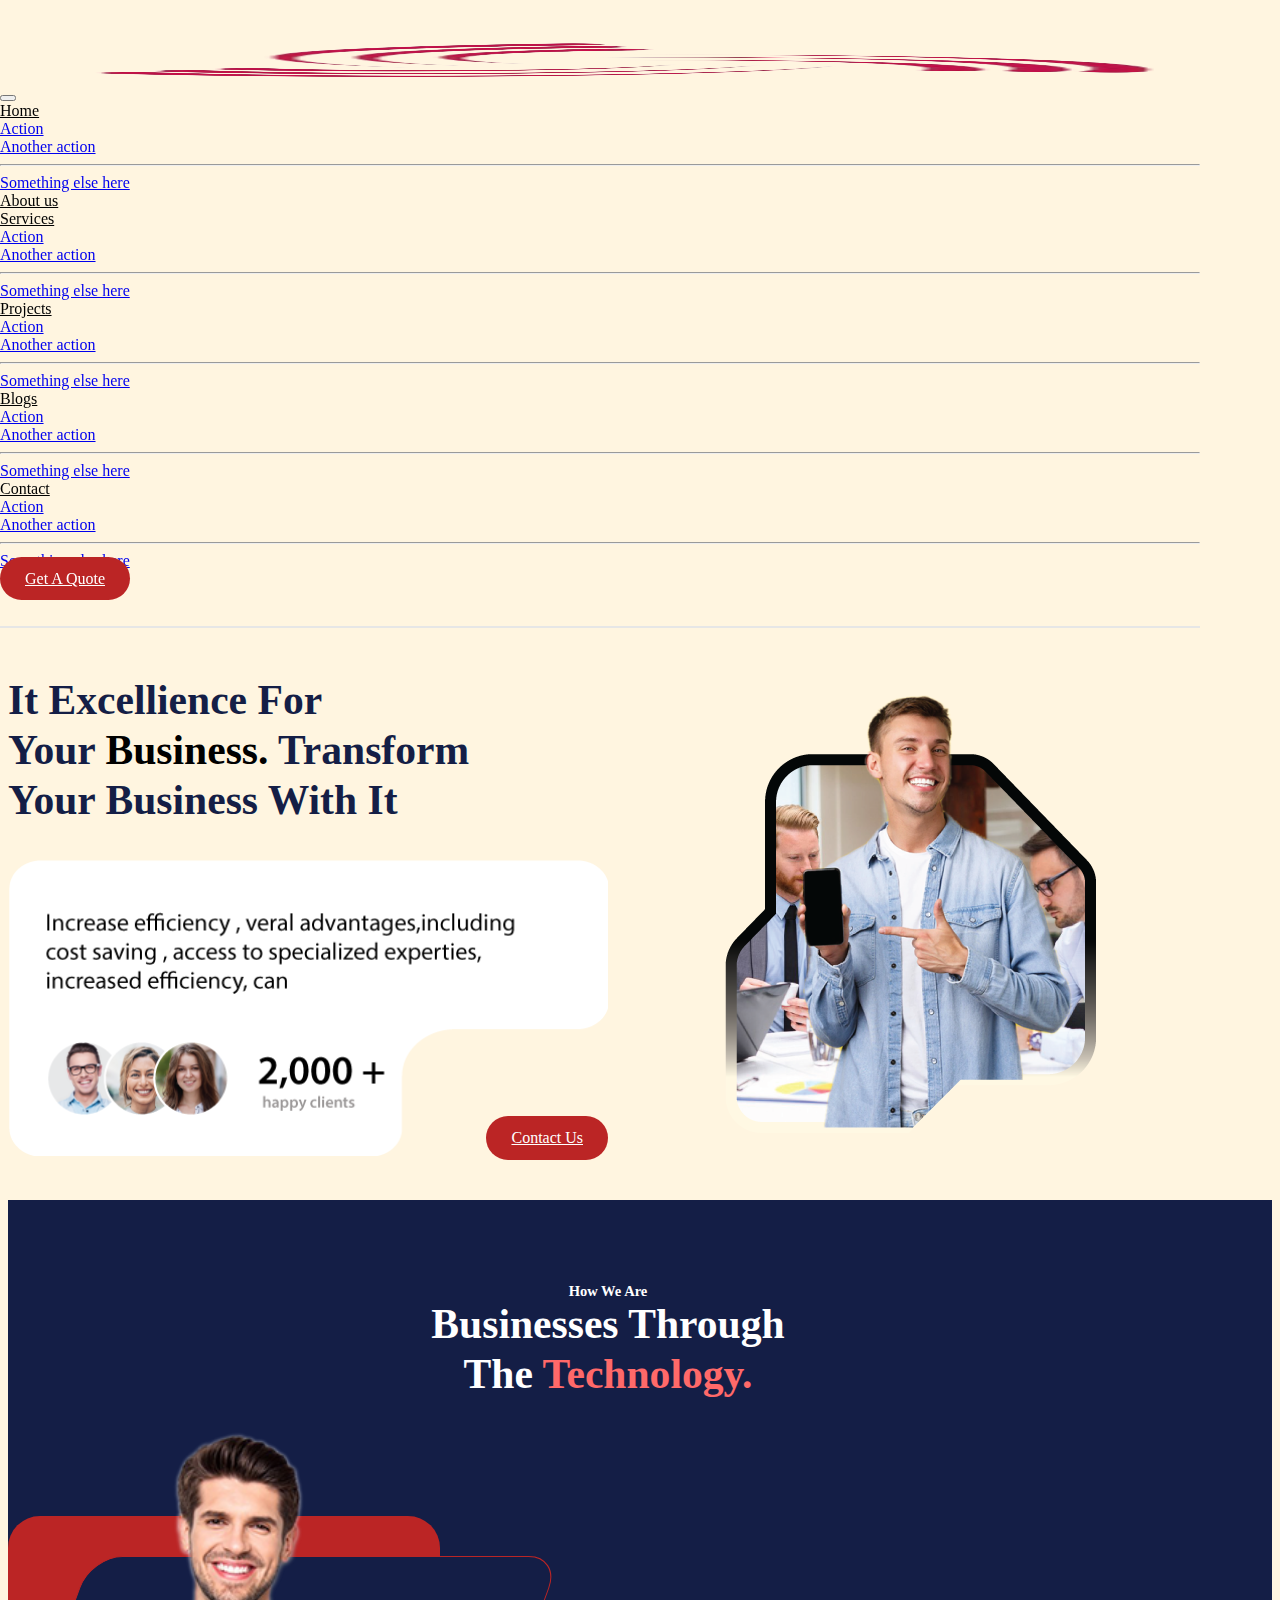
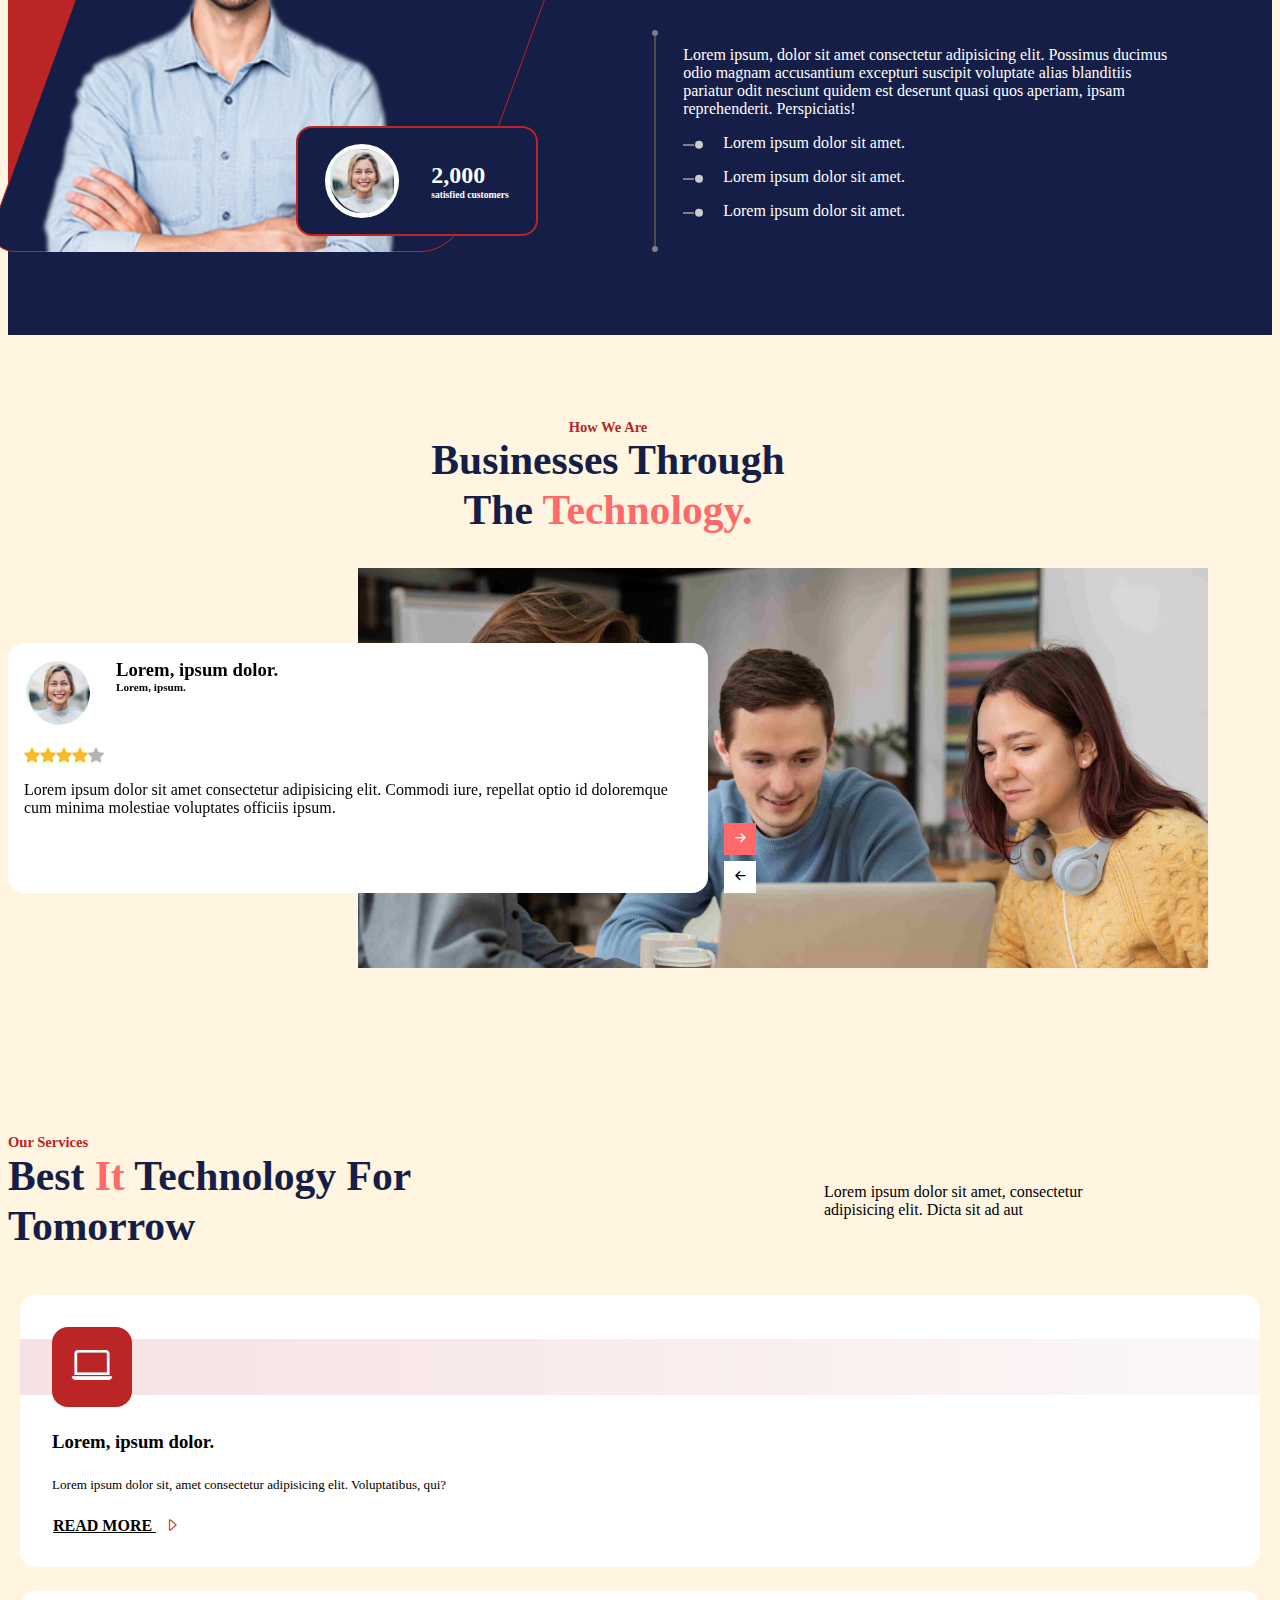
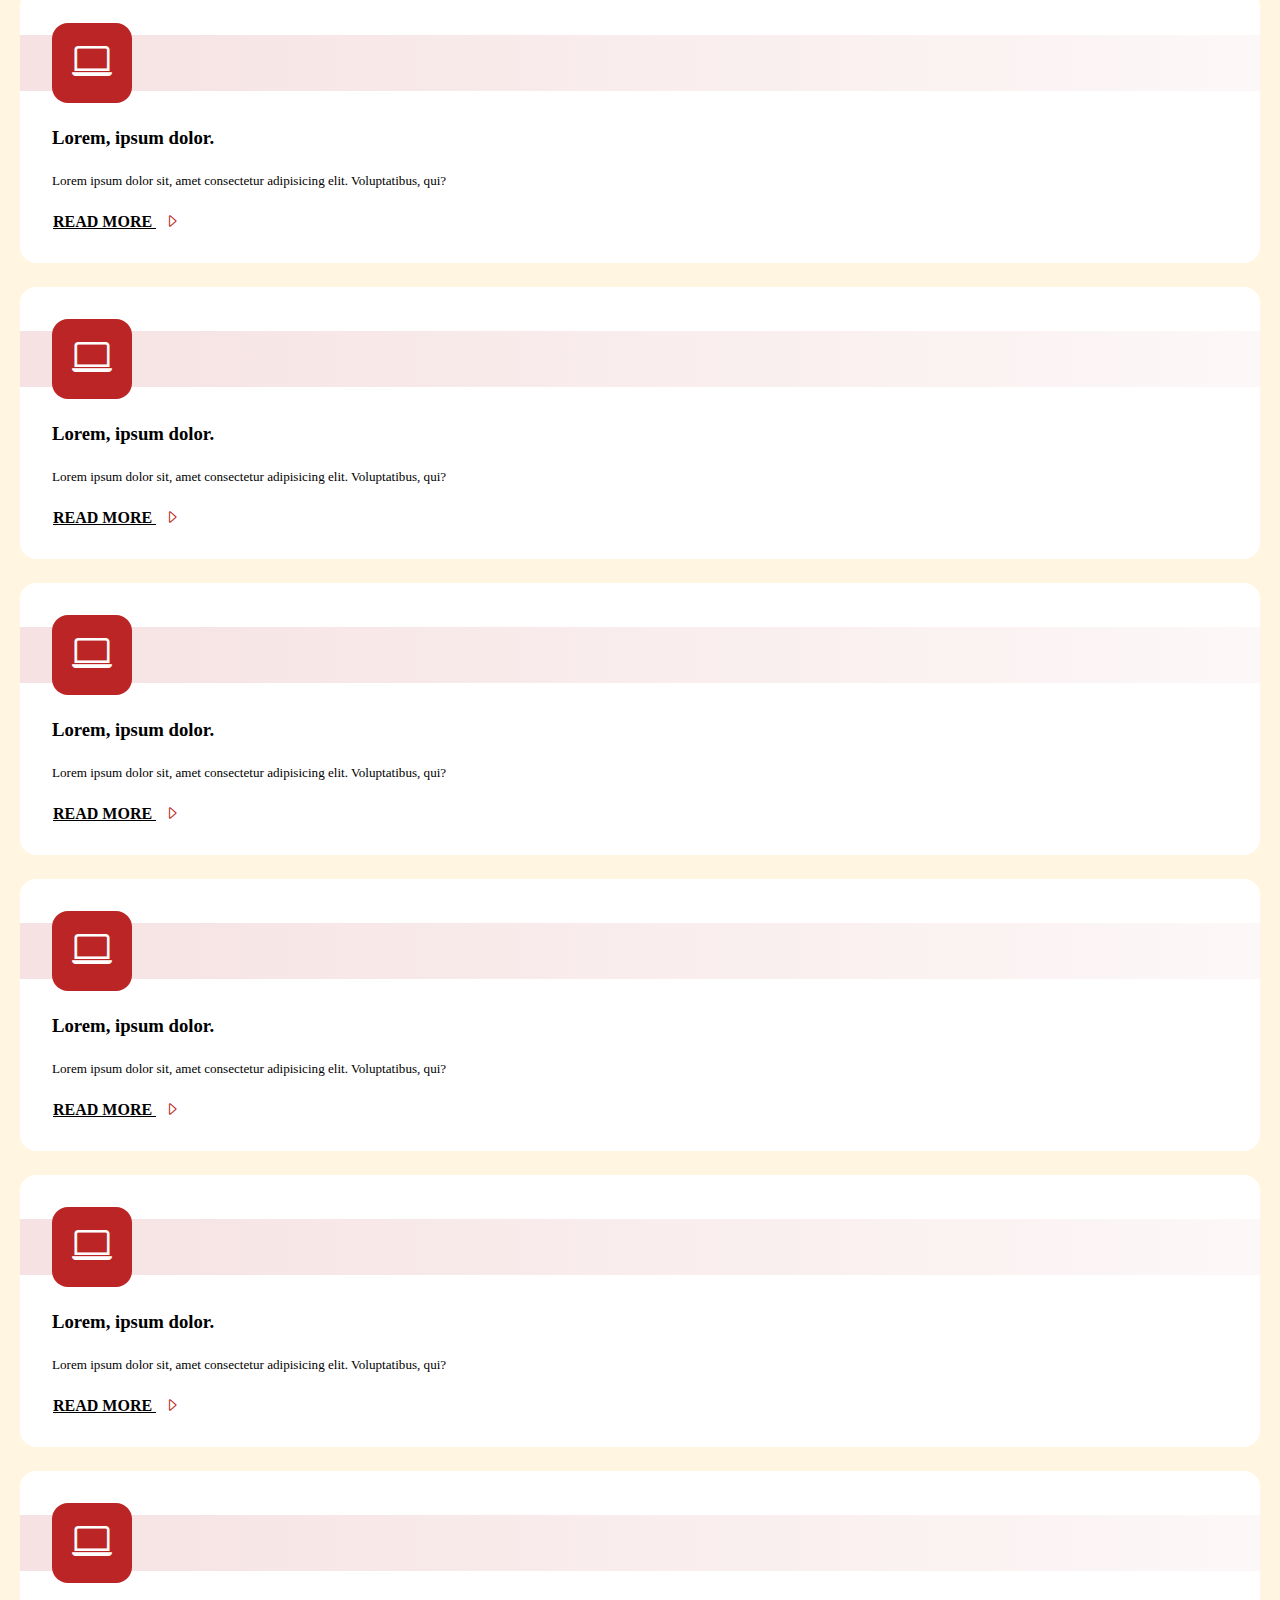
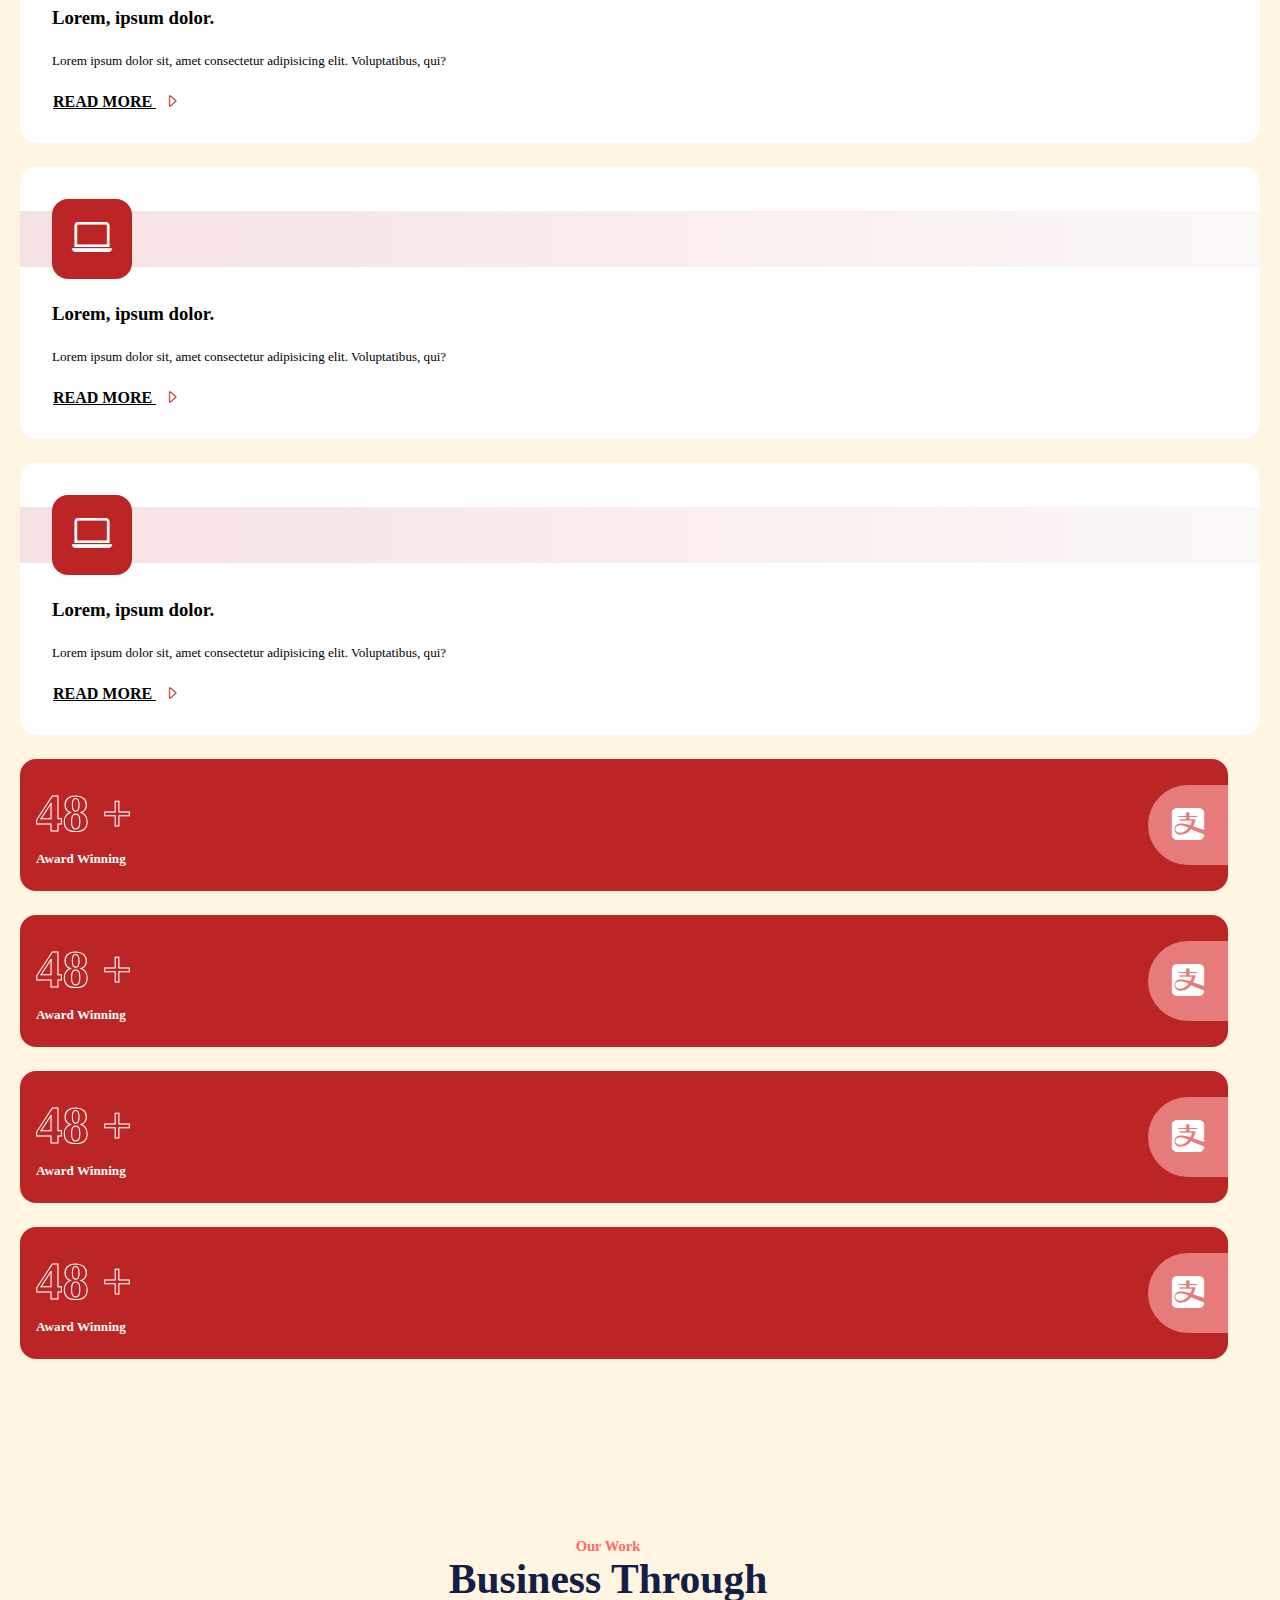
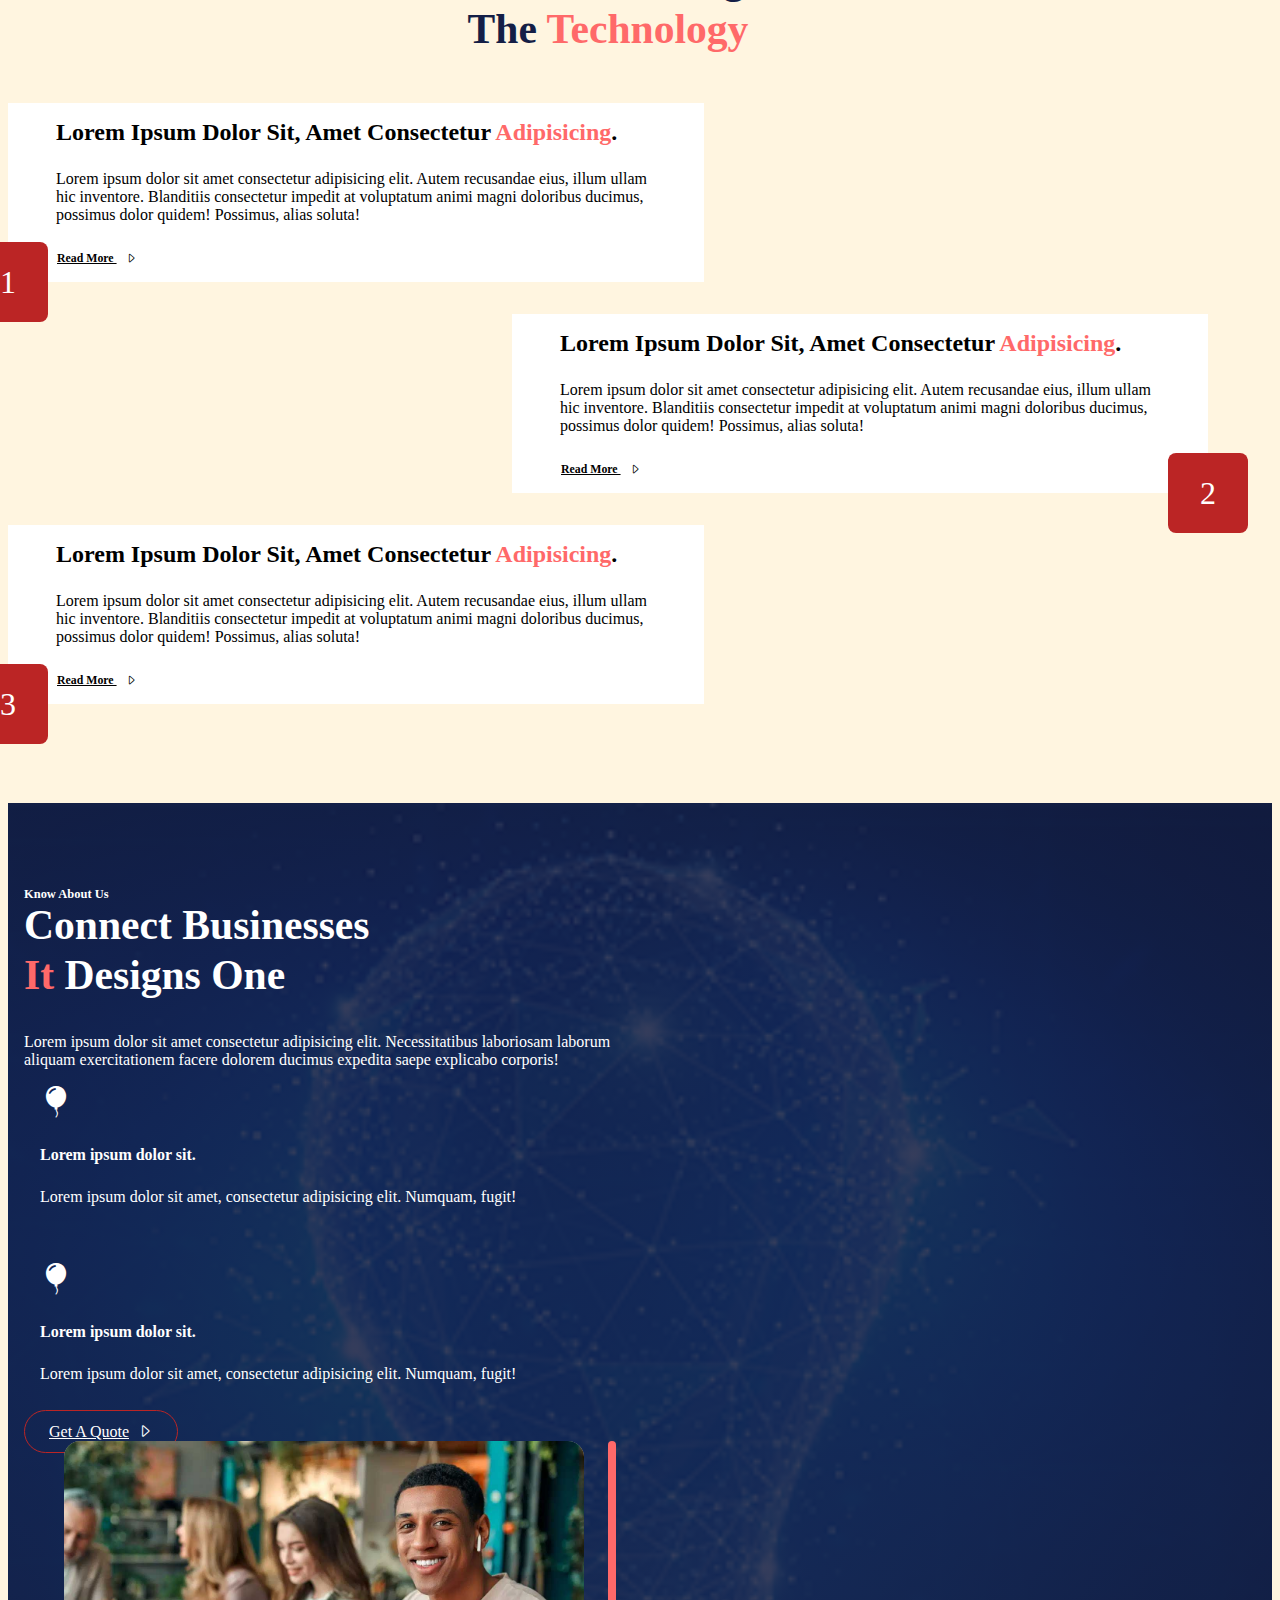
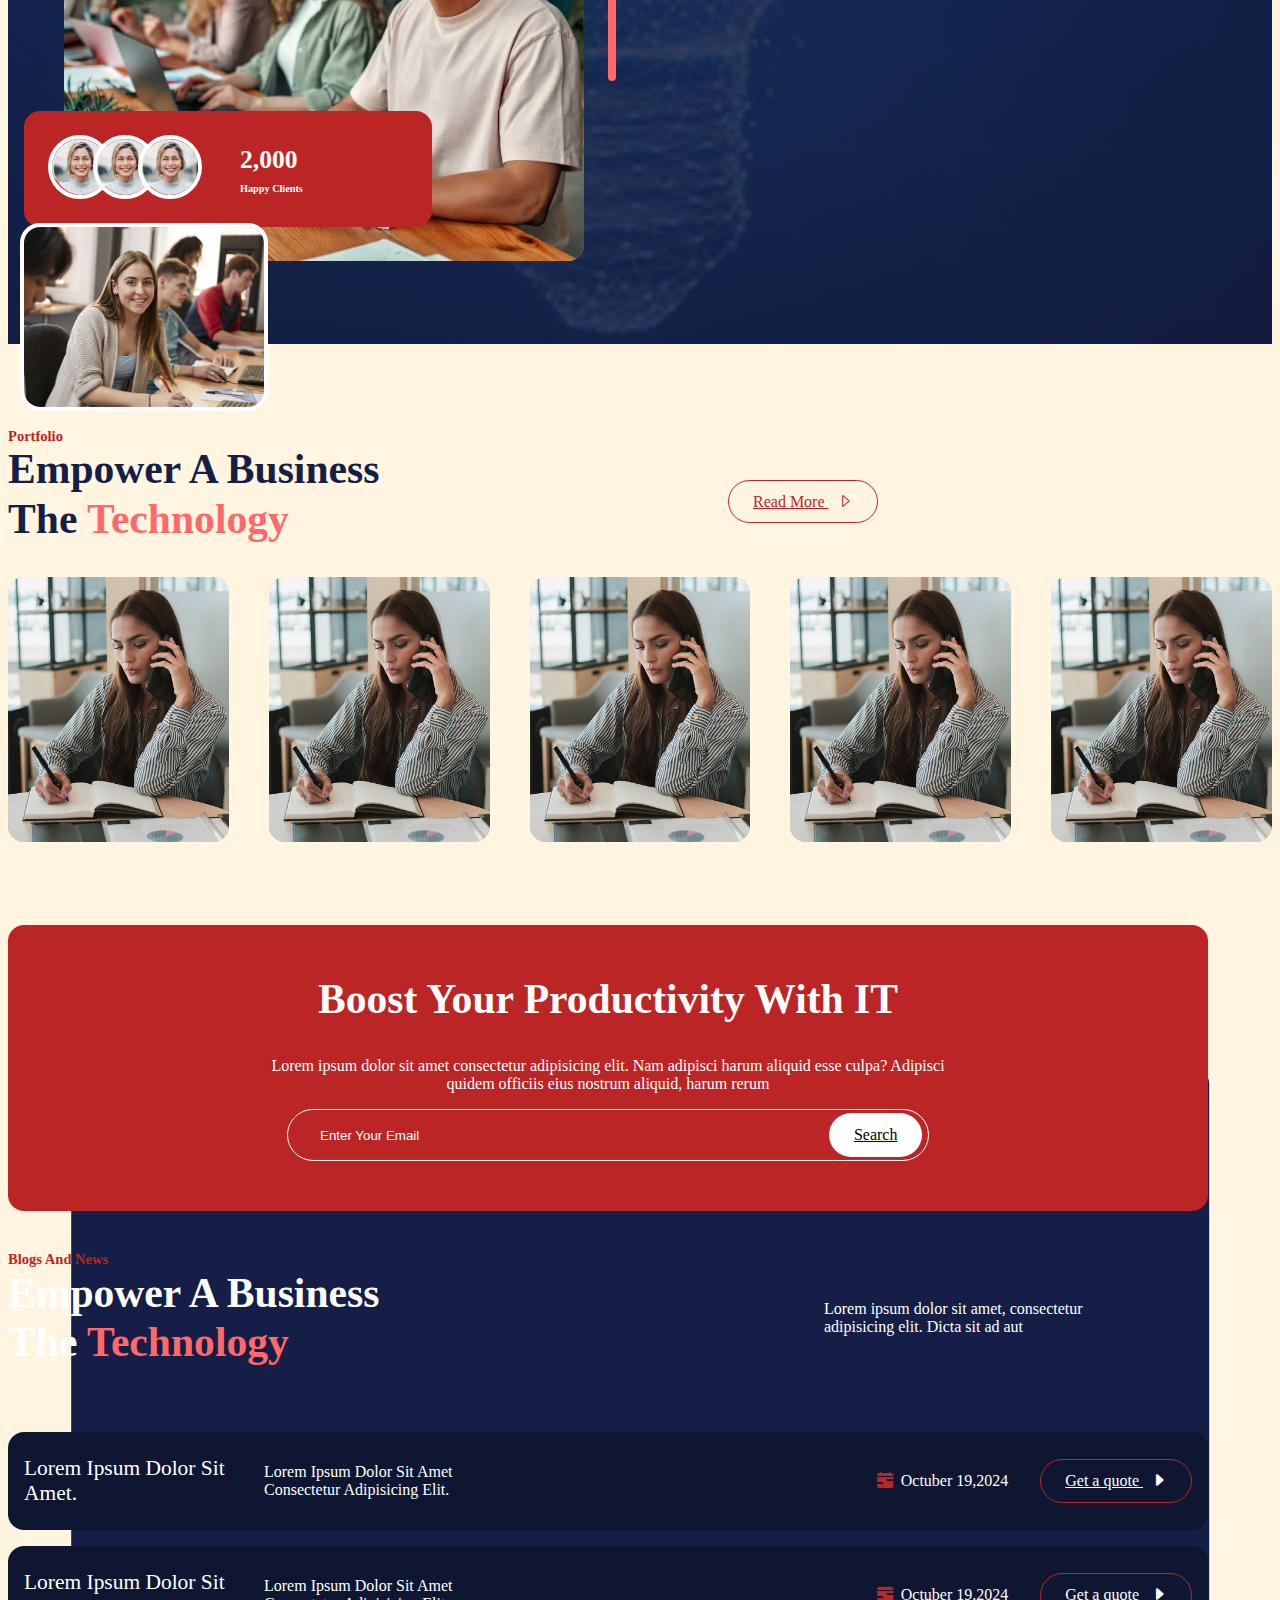
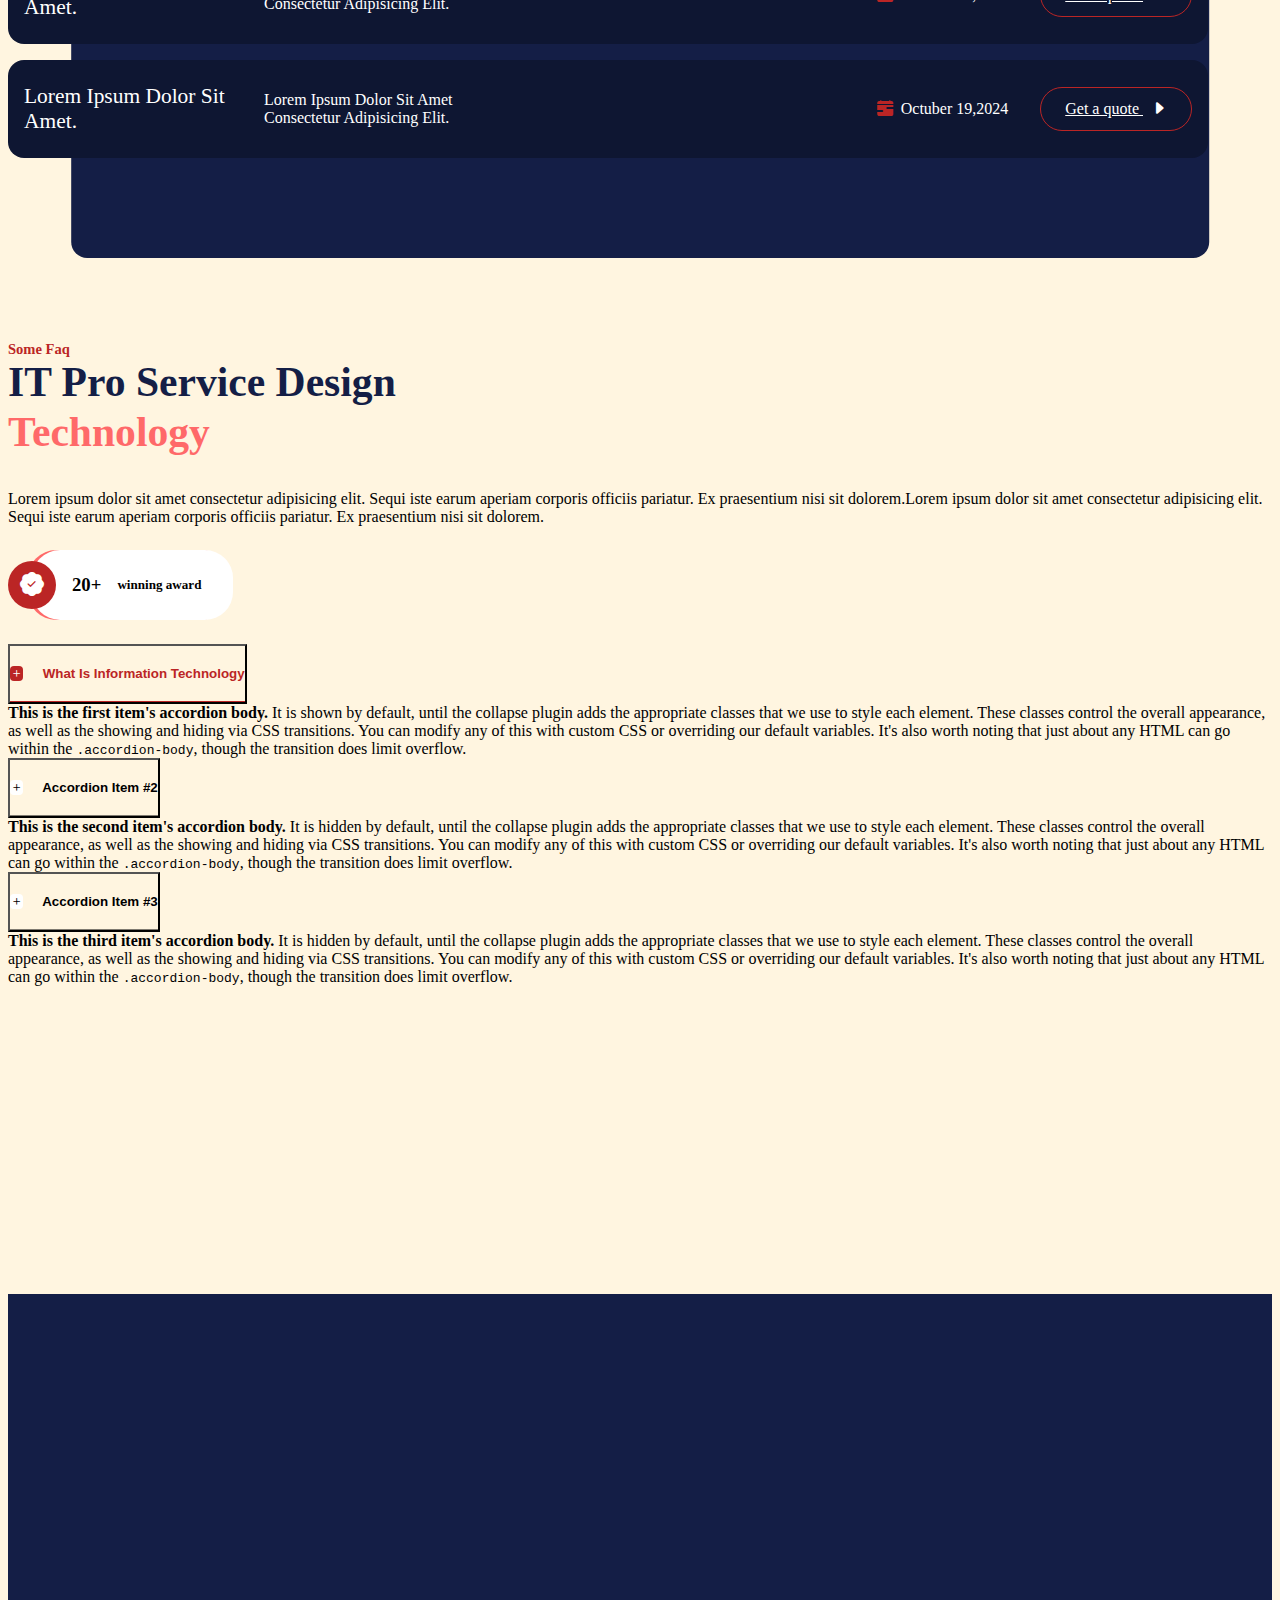
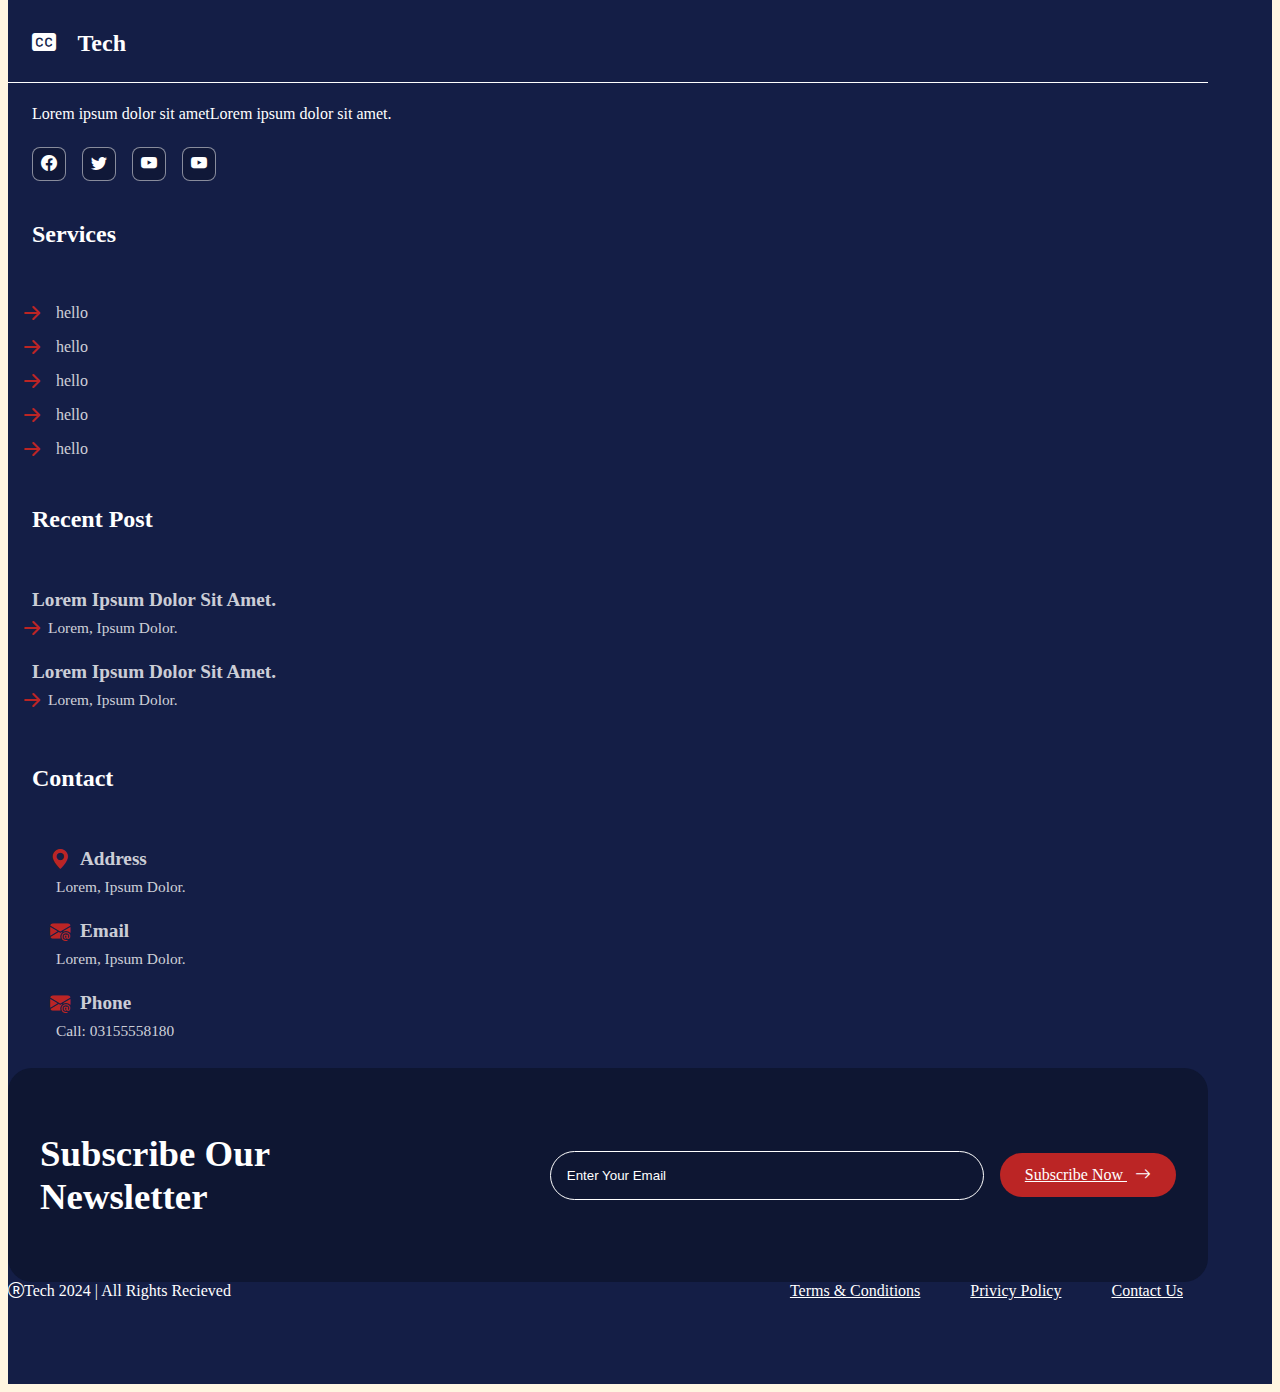
<file: index.html>
<!DOCTYPE html>
<html lang="en">

<head>
  <meta charset="UTF-8" />
  <meta name="viewport" content="width=device-width, initial-scale=1.0" />
  <title>Portfolio</title>

  <link href="https://cdn.jsdelivr.net/npm/bootstrap@5.0.2/dist/css/bootstrap.min.css" rel="stylesheet"
    integrity="sha384-EVSTQN3/azprG1Anm3QDgpJLIm9Nao0Yz1ztcQTwFspd3yD65VohhpuuCOmLASjC" crossorigin="anonymous" />

  <link rel="stylesheet" href="https://cdn.jsdelivr.net/npm/swiper@11/swiper-bundle.min.css" />

  <link href="https://cdn.jsdelivr.net/npm/bootstrap-icons/font/bootstrap-icons.css" rel="stylesheet">

  <link rel="stylesheet" href="./css/style.css" />
  <link rel="stylesheet" href="./css/main.css" />
</head>

<body>
  <header id="header_sect">
    <div class="container sm">
      <nav class="navbar navbar-expand-lg navbar-light">
        <div class="container sm">
          <a class="navbar-brand" href="javascript:void(0);">
            <img src="./img/logo.png" alt="" />
          </a>
          <button class="navbar-toggler" type="button" data-bs-toggle="collapse"
            data-bs-target="#navbarSupportedContent" aria-controls="navbarSupportedContent" aria-expanded="false"
            aria-label="Toggle navigation">
            <span class="navbar-toggler-icon"></span>
          </button>
          <div class="collapse navbar-collapse" id="navbarSupportedContent">
            <ul class="navbar-nav mb-2 mb-lg-0">
              <li class="nav-item dropdown">
                <a class="nav-link dropdown-toggle" href="javascript:void(0);" id="navbarDropdown" role="button"
                  data-bs-toggle="dropdown" aria-expanded="false">
                  Home
                </a>
                <ul class="dropdown-menu" aria-labelledby="navbarDropdown">
                  <li><a class="dropdown-item" href="javascript:void(0);">Action</a></li>
                  <li>
                    <a class="dropdown-item" href="javascript:void(0);">Another action</a>
                  </li>
                  <li>
                    <hr class="dropdown-divider" />
                  </li>
                  <li>
                    <a class="dropdown-item" href="javascript:void(0);">Something else here</a>
                  </li>
                </ul>
              </li>
              <li class="nav-item">
                <a class="nav-link" href="javascript:void(0);">About us</a>
              </li>
              <li class="nav-item dropdown">
                <a class="nav-link dropdown-toggle" href="javascript:void(0);" id="navbarDropdown" role="button"
                  data-bs-toggle="dropdown" aria-expanded="false">
                  Services
                </a>
                <ul class="dropdown-menu" aria-labelledby="navbarDropdown">
                  <li><a class="dropdown-item" href="javascript:void(0);">Action</a></li>
                  <li>
                    <a class="dropdown-item" href="javascript:void(0);">Another action</a>
                  </li>
                  <li>
                    <hr class="dropdown-divider" />
                  </li>
                  <li>
                    <a class="dropdown-item" href="javascript:void(0);">Something else here</a>
                  </li>
                </ul>
              </li>
              <li class="nav-item dropdown">
                <a class="nav-link dropdown-toggle" href="javascript:void(0);" id="navbarDropdown" role="button"
                  data-bs-toggle="dropdown" aria-expanded="false">
                  Projects
                </a>
                <ul class="dropdown-menu" aria-labelledby="navbarDropdown">
                  <li><a class="dropdown-item" href="javascript:void(0);">Action</a></li>
                  <li>
                    <a class="dropdown-item" href="javascript:void(0);">Another action</a>
                  </li>
                  <li>
                    <hr class="dropdown-divider" />
                  </li>
                  <li>
                    <a class="dropdown-item" href="javascript:void(0);">Something else here</a>
                  </li>
                </ul>
              </li>

              <li class="nav-item dropdown">
                <a class="nav-link dropdown-toggle" href="javascript:void(0);" id="navbarDropdown" role="button"
                  data-bs-toggle="dropdown" aria-expanded="false">
                  Blogs
                </a>
                <ul class="dropdown-menu" aria-labelledby="navbarDropdown">
                  <li><a class="dropdown-item" href="javascript:void(0);">Action</a></li>
                  <li>
                    <a class="dropdown-item" href="javascript:void(0);">Another action</a>
                  </li>
                  <li>
                    <hr class="dropdown-divider" />
                  </li>
                  <li>
                    <a class="dropdown-item" href="javascript:void(0);">Something else here</a>
                  </li>
                </ul>
              </li>

              <li class="nav-item dropdown">
                <a class="nav-link dropdown-toggle" href="javascript:void(0);" id="navbarDropdown" role="button"
                  data-bs-toggle="dropdown" aria-expanded="false">
                  Contact
                </a>
                <ul class="dropdown-menu" aria-labelledby="navbarDropdown">
                  <li><a class="dropdown-item" href="javascript:void(0);">Action</a></li>
                  <li>
                    <a class="dropdown-item" href="javascript:void(0);">Another action</a>
                  </li>
                  <li>
                    <hr class="dropdown-divider" />
                  </li>
                  <li>
                    <a class="dropdown-item" href="javascript:void(0);">Something else here</a>
                  </li>
                </ul>
              </li>
            </ul>
          </div>

          <a href="javascript:void(0);" class="btn btn_filled quote">Get a quote</a>
        </div>
      </nav>
    </div>
    <!-- /.container -->
  </header>

  <main>
    <section class="hero" id="hero_sect">
      <div class="container sm">
        <div class="hero_inner d_flex-align ps_r">
          <figcaption>
            <div class="heading_sect">
              <h1>
                it excellience for <br />
                your
                <span class="position-relative">Business.</span> transform
                <br />
                your Business with it
              </h1>
            </div>
            <!-- /.heading_sect -->

            <picture class="hero_client-counter ps_r">
              <img src="./img/happy-client.png" alt="" />
              <a href="javascript:void(0);" class="btn btn_filled">Contact us</a>
            </picture>
          </figcaption>

          <figure class="d_center d_sm-none">
            <img src="./img/hero-client-img.png" alt="" />
          </figure>
        </div>
        <!-- /.hero_inner -->
      </div>
      <!-- /.container -->
    </section><!-- /.hero -->

    <section class="info sect_space">
      <div class="container sm">
        <div class="info_inner">
          <div class="heading_sect heading_white text_center">
            <h2>
              <small>how we are</small>
              businesses through <br />the
              <span class="position-relative">Technology.</span>
            </h2>
          </div><!-- /.heading_sect -->

          <div class="info_content">
            <div class="info_img-sect">

              <figure>
                <img src="./img/info-img-png.png" alt="" />

                <figcaption>

                  <div class="img_sect">

                    <picture>
                      <img src="./img/client-a-o.png" alt="">
                    </picture>

                  </div><!-- /.img_sect -->


                  <h2>2,000
                    <small>satisfied customers</small>
                  </h2>
                </figcaption>
              </figure>

            </div><!-- /.info_img-sect -->

            <div class="info_content-sect">

              <span class="info_line"></span>
              <p>
                Lorem ipsum, dolor sit amet consectetur adipisicing elit.
                Possimus ducimus odio magnam accusantium excepturi suscipit
                voluptate alias blanditiis pariatur odit nesciunt quidem est
                deserunt quasi quos aperiam, ipsam reprehenderit.
                Perspiciatis!
              </p>

              <ul class="info_list">
                <li>
                  <a href="javascript:void(0);" class="info_list-item">Lorem ipsum dolor sit amet.</a>
                </li>
                <li>
                  <a href="javascript:void(0);" class="info_list-item">Lorem ipsum dolor sit amet.</a>
                </li>
                <li>
                  <a href="javascript:void(0);" class="info_list-item">Lorem ipsum dolor sit amet.</a>
                </li>

              </ul>

            </div><!-- /.info_content-sect -->


          </div><!-- /.info_content -->
        </div>
        <!-- /.info_inner -->
      </div><!-- /.container -->
    </section><!-- /.info -->

    <section class="testimonial_sect sect_space">
      <div class="container sm">
        <div class="heading_sect text_center heading_blue-pink">
          <h2>
            <small>how we are</small>
            businesses through <br />the
            <span class="position-relative">Technology.</span>
          </h2>
        </div><!-- /.heading_sect -->

        <div class="testimonial_slider-sect ps_r">
          <figure>
            <img class="testmonial_img" src="./img/testimonial-img-main.jpg" alt="" />

            <figcaption class="slider_content">
              <div class="testimonial_slider-sect ps_r">
                <div class="swiper" id="myswiper">
                  <div class="swiper-wrapper">
                    <div class="swiper-slide">
                      <div class="swiper_card">
                        <article>
                          <figure>
                            <img loading="lazy" src="./img/client-a-o.png" alt="" />
                          </figure>
                          <figcaption>
                            <h3>
                              Lorem, ipsum dolor.
                              <small>Lorem, ipsum.</small>
                            </h3>
                          </figcaption>
                        </article>

                        <ul class="testimonial_star-ul d_flex-align">
                          <li class="color_yellow">
                            <i class="bi bi-star-fill"></i>
                          </li>
                          <li class="color_yellow">
                            <i class="bi bi-star-fill"></i>
                          </li>
                          <li class="color_yellow">
                            <i class="bi bi-star-fill"></i>
                          </li>
                          <li class="color_yellow">
                            <i class="bi bi-star-fill"></i>
                          </li>
                          <li class="color_gray">
                            <i class="bi bi-star-fill"></i>
                          </li>
                        </ul>

                        <p>
                          Lorem ipsum dolor sit amet consectetur adipisicing
                          elit. Commodi iure, repellat optio id doloremque cum
                          minima molestiae voluptates officiis ipsum.
                        </p>
                      </div><!-- /.swiper_card -->
                    </div><!-- /.swiper-slide -->

                    <div class="swiper-slide">
                      <div class="swiper_card">
                        <article>
                          <figure>
                            <img loading="lazy" src="./img/client-a-o.png" alt="" />
                          </figure>
                          <figcaption>
                            <h3>
                              Lorem, ipsum dolor.
                              <small>Lorem, ipsum.</small>
                            </h3>
                          </figcaption>
                        </article>

                        <ul class="testimonial_star-ul d_flex-align">
                          <li class="color_yellow">
                            <i class="bi bi-star-fill"></i>
                          </li>
                          <li class="color_yellow">
                            <i class="bi bi-star-fill"></i>
                          </li>
                          <li class="color_yellow">
                            <i class="bi bi-star-fill"></i>
                          </li>
                          <li class="color_yellow">
                            <i class="bi bi-star-fill"></i>
                          </li>
                          <li class="color_gray">
                            <i class="bi bi-star-fill"></i>
                          </li>
                        </ul>

                        <p>
                          Lorem ipsum dolor sit amet consectetur adipisicing
                          elit. Commodi iure, repellat optio id doloremque cum
                          minima molestiae voluptates officiis ipsum.
                        </p>
                      </div><!-- /.swiper_card -->
                    </div><!-- /.swiper-slide -->

                    <div class="swiper-slide">
                      <div class="swiper_card">
                        <article>
                          <figure>
                            <img loading="lazy" src="./img/client-a-o.png" alt="" />
                          </figure>
                          <figcaption>
                            <h3>
                              Lorem, ipsum dolor.
                              <small>Lorem, ipsum.</small>
                            </h3>
                          </figcaption>
                        </article>

                        <ul class="testimonial_star-ul d_flex-align">
                          <li class="color_yellow">
                            <i class="bi bi-star-fill"></i>
                          </li>
                          <li class="color_yellow">
                            <i class="bi bi-star-fill"></i>
                          </li>
                          <li class="color_yellow">
                            <i class="bi bi-star-fill"></i>
                          </li>
                          <li class="color_yellow">
                            <i class="bi bi-star-fill"></i>
                          </li>
                          <li class="color_gray">
                            <i class="bi bi-star-fill"></i>
                          </li>
                        </ul>

                        <p>
                          Lorem ipsum dolor sit amet consectetur adipisicing
                          elit. Commodi iure, repellat optio id doloremque cum
                          minima molestiae voluptates officiis ipsum.
                        </p>
                      </div><!-- /.swiper_card -->
                    </div><!-- /.swiper-slide -->

                    <div class="swiper-slide">
                      <div class="swiper_card">
                        <article>
                          <figure>
                            <img loading="lazy" src="./img/client-a-o.png" alt="" />
                          </figure>
                          <figcaption>
                            <h3>
                              Lorem, ipsum dolor.
                              <small>Lorem, ipsum.</small>
                            </h3>
                          </figcaption>
                        </article>

                        <ul class="testimonial_star-ul d_flex-align">
                          <li class="color_yellow">
                            <i class="bi bi-star-fill"></i>
                          </li>
                          <li class="color_yellow">
                            <i class="bi bi-star-fill"></i>
                          </li>
                          <li class="color_yellow">
                            <i class="bi bi-star-fill"></i>
                          </li>
                          <li class="color_yellow">
                            <i class="bi bi-star-fill"></i>
                          </li>
                          <li class="color_gray">
                            <i class="bi bi-star-fill"></i>
                          </li>
                        </ul>

                        <p>
                          Lorem ipsum dolor sit amet consectetur adipisicing
                          elit. Commodi iure, repellat optio id doloremque cum
                          minima molestiae voluptates officiis ipsum.
                        </p>
                      </div><!-- /.swiper_card -->
                    </div><!-- /.swiper-slide -->

                    <div class="swiper-slide">
                      <div class="swiper_card">
                        <article>
                          <figure>
                            <img loading="lazy" src="./img/client-a-o.png" alt="" />
                          </figure>
                          <figcaption>
                            <h3>
                              Lorem, ipsum dolor.
                              <small>Lorem, ipsum.</small>
                            </h3>
                          </figcaption>
                        </article>

                        <ul class="testimonial_star-ul d_flex-align">
                          <li class="color_yellow">
                            <i class="bi bi-star-fill"></i>
                          </li>
                          <li class="color_yellow">
                            <i class="bi bi-star-fill"></i>
                          </li>
                          <li class="color_yellow">
                            <i class="bi bi-star-fill"></i>
                          </li>
                          <li class="color_yellow">
                            <i class="bi bi-star-fill"></i>
                          </li>
                          <li class="color_gray">
                            <i class="bi bi-star-fill"></i>
                          </li>
                        </ul>

                        <p>
                          Lorem ipsum dolor sit amet consectetur adipisicing
                          elit. Commodi iure, repellat optio id doloremque cum
                          minima molestiae voluptates officiis ipsum.
                        </p>
                      </div><!-- /.swiper_card -->
                    </div><!-- /.swiper-slide -->

                    <div class="swiper-slide">
                      <div class="swiper_card">
                        <article>
                          <figure>
                            <img loading="lazy" src="./img/client-a-o.png" alt="" />
                          </figure>
                          <figcaption>
                            <h3>
                              Lorem, ipsum dolor.
                              <small>Lorem, ipsum.</small>
                            </h3>
                          </figcaption>
                        </article>

                        <ul class="testimonial_star-ul d_flex-align">
                          <li class="color_yellow">
                            <i class="bi bi-star-fill"></i>
                          </li>
                          <li class="color_yellow">
                            <i class="bi bi-star-fill"></i>
                          </li>
                          <li class="color_yellow">
                            <i class="bi bi-star-fill"></i>
                          </li>
                          <li class="color_yellow">
                            <i class="bi bi-star-fill"></i>
                          </li>
                          <li class="color_gray">
                            <i class="bi bi-star-fill"></i>
                          </li>
                        </ul>

                        <p>
                          Lorem ipsum dolor sit amet consectetur adipisicing
                          elit. Commodi iure, repellat optio id doloremque cum
                          minima molestiae voluptates officiis ipsum.
                        </p>
                      </div><!-- /.swiper_card -->
                    </div><!-- /.swiper-slide -->

                  </div><!-- /.swiper-wrapper -->


                </div><!-- /.swiper -->


              </div><!-- /.testimonial_slider-sect -->

              <div class="testmonial_slider-btns">
                <div class="swiper-button-next">
                  <i class="bi bi-arrow-right-short"></i>
                </div>
                <div class="swiper-button-prev">
                  <i class="bi bi-arrow-left-short"></i>
                </div>
              </div>
              <!-- /.testmonial_slider-btns -->
            </figcaption>
          </figure>


        </div>
      </div>

      <!-- /.container -->
    </section><!-- /.testimonial_sect -->

    <section class="our_services sect_space">

      <div class="container sm">

        <div class="heading_sect heading_blue spaced_heading align_center">
          <h2>
            <small>our services</small>
            best <span>it</span> technology for<br />tomorrow

          </h2>

          <div class="side_content">
            <p>Lorem ipsum dolor sit amet, consectetur adipisicing elit. Dicta sit ad aut </p>

          </div>

        </div><!-- /.heading_sect -->

        <div class="row">

          <div class="col-lg-4 col-md-6">

            <div class="services_card">

              <span class="service_card-icon">
                <i class="bi bi-laptop"></i>
              </span>

              <h3>Lorem, ipsum dolor.</h3>

              <p>Lorem ipsum dolor sit, amet consectetur adipisicing elit. Voluptatibus, qui?</p>

              <a href="javascript:void(0);" class="btn">read more <i class="bi bi-caret-right"></i></a>

            </div><!-- /.services_card -->

          </div><!-- /.col -->
          <div class="col-lg-4 col-md-6">

            <div class="services_card">

              <span class="service_card-icon">
                <i class="bi bi-laptop"></i>
              </span>

              <h3>Lorem, ipsum dolor.</h3>

              <p>Lorem ipsum dolor sit, amet consectetur adipisicing elit. Voluptatibus, qui?</p>

              <a href="javascript:void(0);" class="btn">read more <i class="bi bi-caret-right"></i></a>

            </div><!-- /.services_card -->

          </div><!-- /.col -->
          <div class="col-lg-4 col-md-6">

            <div class="services_card">

              <span class="service_card-icon">
                <i class="bi bi-laptop"></i>
              </span>

              <h3>Lorem, ipsum dolor.</h3>

              <p>Lorem ipsum dolor sit, amet consectetur adipisicing elit. Voluptatibus, qui?</p>

              <a href="javascript:void(0);" class="btn">read more <i class="bi bi-caret-right"></i></a>

            </div><!-- /.services_card -->

          </div><!-- /.col -->
          <div class="col-lg-4 col-md-6">

            <div class="services_card">

              <span class="service_card-icon">
                <i class="bi bi-laptop"></i>
              </span>

              <h3>Lorem, ipsum dolor.</h3>

              <p>Lorem ipsum dolor sit, amet consectetur adipisicing elit. Voluptatibus, qui?</p>

              <a href="javascript:void(0);" class="btn">read more <i class="bi bi-caret-right"></i></a>

            </div><!-- /.services_card -->

          </div><!-- /.col -->
          <div class="col-lg-4 col-md-6">

            <div class="services_card">

              <span class="service_card-icon">
                <i class="bi bi-laptop"></i>
              </span>

              <h3>Lorem, ipsum dolor.</h3>

              <p>Lorem ipsum dolor sit, amet consectetur adipisicing elit. Voluptatibus, qui?</p>

              <a href="javascript:void(0);" class="btn">read more <i class="bi bi-caret-right"></i></a>

            </div><!-- /.services_card -->

          </div><!-- /.col -->
          <div class="col-lg-4 col-md-6">

            <div class="services_card">

              <span class="service_card-icon">
                <i class="bi bi-laptop"></i>
              </span>

              <h3>Lorem, ipsum dolor.</h3>

              <p>Lorem ipsum dolor sit, amet consectetur adipisicing elit. Voluptatibus, qui?</p>

              <a href="javascript:void(0);" class="btn">read more <i class="bi bi-caret-right"></i></a>

            </div><!-- /.services_card -->

          </div><!-- /.col -->
          <div class="col-lg-4 col-md-6">

            <div class="services_card">

              <span class="service_card-icon">
                <i class="bi bi-laptop"></i>
              </span>

              <h3>Lorem, ipsum dolor.</h3>

              <p>Lorem ipsum dolor sit, amet consectetur adipisicing elit. Voluptatibus, qui?</p>

              <a href="javascript:void(0);" class="btn">read more <i class="bi bi-caret-right"></i></a>

            </div><!-- /.services_card -->

          </div><!-- /.col -->
          <div class="col-lg-4 col-md-6">

            <div class="services_card">

              <span class="service_card-icon">
                <i class="bi bi-laptop"></i>
              </span>

              <h3>Lorem, ipsum dolor.</h3>

              <p>Lorem ipsum dolor sit, amet consectetur adipisicing elit. Voluptatibus, qui?</p>

              <a href="javascript:void(0);" class="btn">read more <i class="bi bi-caret-right"></i></a>

            </div><!-- /.services_card -->

          </div><!-- /.col -->
          <div class="col-lg-4 col-md-6">

            <div class="services_card">

              <span class="service_card-icon">
                <i class="bi bi-laptop"></i>
              </span>

              <h3>Lorem, ipsum dolor.</h3>

              <p>Lorem ipsum dolor sit, amet consectetur adipisicing elit. Voluptatibus, qui?</p>

              <a href="javascript:void(0);" class="btn">read more <i class="bi bi-caret-right"></i></a>

            </div><!-- /.services_card -->

          </div><!-- /.col -->

        </div><!-- /.row -->


        <div class="row award_winning-cards">

          <div class="col-lg-3 col-md-6">

            <div class="award_winning-card">

              <h2>
                48 +

                <small>award winning</small>
              </h2>

              <span class="award_card-icon">
                <i class="bi bi-alipay"></i>
              </span>

            </div><!-- /.award_winning-card -->

          </div><!-- /.col-lg-3 -->
          <div class="col-lg-3 col-md-6">

            <div class="award_winning-card">

              <h2>
                48 +

                <small>award winning</small>
              </h2>

              <span class="award_card-icon">
                <i class="bi bi-alipay"></i>
              </span>

            </div><!-- /.award_winning-card -->

          </div><!-- /.col-lg-3 -->
          <div class="col-lg-3 col-md-6">

            <div class="award_winning-card">

              <h2>
                48 +

                <small>award winning</small>
              </h2>

              <span class="award_card-icon">
                <i class="bi bi-alipay"></i>
              </span>

            </div><!-- /.award_winning-card -->

          </div><!-- /.col-lg-3 -->
          <div class="col-lg-3 col-md-6">

            <div class="award_winning-card">

              <h2>
                48 +

                <small>award winning</small>
              </h2>

              <span class="award_card-icon">
                <i class="bi bi-alipay"></i>
              </span>

            </div><!-- /.award_winning-card -->

          </div><!-- /.col-lg-3 -->

        </div>


      </div><!-- /.container -->

    </section><!-- /.our_services -->


    <section class="our_works sect_space">

      <div class="container sm">

        <div class="heading_sect">
          <h2>
            <small>our work</small>
            business through <br>the <span>technology</span>

          </h2>

        </div><!-- /.heading_sect -->

        <div class="our_work-card">

          <figcaption>
            <h2>Lorem ipsum dolor sit, amet consectetur <span>adipisicing</span>.</h2>
            <p>Lorem ipsum dolor sit amet consectetur adipisicing elit. Autem recusandae eius, illum ullam hic
              inventore. Blanditiis consectetur impedit at voluptatum animi magni doloribus ducimus, possimus dolor
              quidem! Possimus, alias soluta!</p>

            <a href="javascript:void(0);" class="btn">read more <i class="bi bi-caret-right"></i></a>

          </figcaption>

          <figure data="1">
            <img src="./img/testimonial-img-main.jpg" alt="">
          </figure>



        </div><!-- /.our_work-card -->
        <div class="our_work-card">

          <figcaption>
            <h2>Lorem ipsum dolor sit, amet consectetur <span>adipisicing</span>.</h2>
            <p>Lorem ipsum dolor sit amet consectetur adipisicing elit. Autem recusandae eius, illum ullam hic
              inventore. Blanditiis consectetur impedit at voluptatum animi magni doloribus ducimus, possimus dolor
              quidem! Possimus, alias soluta!</p>

            <a href="javascript:void(0);" class="btn">read more <i class="bi bi-caret-right"></i></a>

          </figcaption>

          <figure data="2">
            <img src="./img/testimonial-img-main.jpg" alt="">
          </figure>



        </div><!-- /.our_work-card -->
        <div class="our_work-card">

          <figcaption>
            <h2>Lorem ipsum dolor sit, amet consectetur <span>adipisicing</span>.</h2>
            <p>Lorem ipsum dolor sit amet consectetur adipisicing elit. Autem recusandae eius, illum ullam hic
              inventore. Blanditiis consectetur impedit at voluptatum animi magni doloribus ducimus, possimus dolor
              quidem! Possimus, alias soluta!</p>

            <a href="javascript:void(0);" class="btn">read more <i class="bi bi-caret-right"></i></a>

          </figcaption>

          <figure data="3">
            <img src="./img/testimonial-img-main.jpg" alt="">
          </figure>



        </div><!-- /.our_work-card -->

      </div><!-- /.container -->

    </section><!-- /.our_works -->

    <section class="about_us ps_r sect_space">

      <img class="about_us-bg" src="./img/bulb-blue-cutom.png" alt="">

      <div class="about_us-inner">

        <div class="container sm d_flex">


          <figcaption class="about_us-figcaption">

            <div class="heading_sect heading_white">
              <h2>
                <small>know about us</small>
                connect businesses<br><span>it</span> designs one

              </h2>

            </div><!-- /.heading_sect -->

            <p>Lorem ipsum dolor sit amet consectetur adipisicing elit. Necessitatibus laboriosam laborum aliquam
              exercitationem facere dolorem ducimus expedita saepe explicabo corporis!</p>

            <div class="row">

              <div class="col-md-6">
                <div class="about_us-card">

                  <i class="bi bi-balloon-fill"></i>

                  <h4>Lorem ipsum dolor sit.</h4>

                  <p>Lorem ipsum dolor sit amet, consectetur adipisicing elit. Numquam, fugit!</p>

                </div><!-- /.about_us-card -->
              </div><!-- /.col-md-6 -->

              <div class="col-md-6">
                <div class="about_us-card">

                  <i class="bi bi-balloon-fill"></i>

                  <h4>Lorem ipsum dolor sit.</h4>

                  <p>Lorem ipsum dolor sit amet, consectetur adipisicing elit. Numquam, fugit!</p>

                </div><!-- /.about_us-card -->
              </div><!-- /.col-md-6 -->

            </div><!-- /.row -->

            <a href="javascript:void(0);" class="btn btn_border-maroon">get a quote<i class="bi bi-caret-right"></i></a>

          </figcaption>

          <figure class="about_us-figure">

            <div class="img_sect ps_r">

              <picture class="about_us-a ps_r">
                <img class="about_us-img-main" src="./img/about-us-main.jpg" alt="">
                <!-- <img class="about_us-bg" src="./img/circles.png" alt=""> -->
              </picture>

              <div class="about_img-card d_flex-align">

                <figcaption class="d_flex-align">
                  <ul class="client_list d_flex-align">
                    <li>
                      <img src="./img/client-a-o.png" alt="">
                    </li>
                    <li>
                      <img src="./img/client-a-o.png" alt="">
                    </li>
                    <li>
                      <img src="./img/client-a-o.png" alt="">
                    </li>
                  </ul>

                  <h2 class="clients_number">2,000
                    <small>Happy Clients</small>
                  </h2>


                </figcaption>


                <figure>
                  <img src="./img/about-us-a.png" alt="">
                </figure>

              </div><!-- /.about_img-desc -->

            </div>





          </figure>



        </div><!-- /.container -->

      </div><!-- /.about_us-inner -->


    </section><!-- /.about_us -->

    <section class="portfolio sect_space" id="portfolioSect">

      <div class="container sm">

        <div class="heading_sect align_center spaced_heading heading_blue-pink">
          <h2>
            <small>portfolio</small>
            empower a business <br>the <span>technology</span>

          </h2>

          <div class="side_content">
            <a href="javascript:void(0);" class="btn btn_border-maroon btn_maroon">read more <i
                class="bi bi-caret-right"></i></a>

          </div><!-- /.side_content -->

        </div><!-- /.heading_sect -->

      </div><!-- /.container -->

      <div class="portfolio_slider-sect">

        <div class="swiper mySwiper" id="swiperA">
          <div class="swiper-wrapper">

            <div class="swiper-slide portfolio_card">
              <figure>
                <img src="./img/portfolio-a.png" alt="">
              </figure>
            </div><!-- /.container -->

            <div class="swiper-slide portfolio_card">
              <figure>
                <img src="./img/portfolio-a.png" alt="">
              </figure>
            </div><!-- /.container -->

            <div class="swiper-slide portfolio_card">
              <figure>
                <img src="./img/portfolio-a.png" alt="">
              </figure>
            </div><!-- /.container -->

            <div class="swiper-slide portfolio_card">
              <figure>
                <img src="./img/portfolio-a.png" alt="">
              </figure>
            </div><!-- /.container -->

            <div class="swiper-slide portfolio_card">
              <figure>
                <img src="./img/portfolio-a.png" alt="">
              </figure>
            </div><!-- /.container -->

            <div class="swiper-slide portfolio_card">
              <figure>
                <img src="./img/portfolio-a.png" alt="">
              </figure>
            </div><!-- /.container -->

            <div class="swiper-slide portfolio_card">
              <figure>
                <img src="./img/portfolio-a.png" alt="">
              </figure>
            </div><!-- /.container -->

            <div class="swiper-slide portfolio_card">
              <figure>
                <img src="./img/portfolio-a.png" alt="">
              </figure>
            </div><!-- /.container -->

            <div class="swiper-slide portfolio_card">
              <figure>
                <img src="./img/portfolio-a.png" alt="">
              </figure>
            </div><!-- /.container -->

            <div class="swiper-slide portfolio_card">
              <figure>
                <img src="./img/portfolio-a.png" alt="">
              </figure>
            </div><!-- /.container -->

          </div>
          <!-- <div class="swiper-pagination"></div> -->
        </div>

      </div><!-- /.portfolio_slider-sect -->

    </section><!-- /.portfolio -->

    <section class="news_sect sect_space ps_r" id="newsSect">

      <section class="productivity_sect" id="prod_sect">

        <div class="container sm">

          <div class="productivity_pod-inner">

            <div class="heading_sect heading_white text_center">
              <h2>boost your productivity with IT</h2>

              <p>Lorem ipsum dolor sit amet consectetur adipisicing elit. Nam adipisci harum aliquid esse culpa?
                Adipisci
                quidem officiis eius nostrum aliquid, harum rerum </p>
            </div><!-- /.heading_sect -->

            <div class="mail_box ps_r">
              <input type="text" placeholder="enter your email">
              <a href="javascript:void(0);" class="btn btn_fil">search</a>
            </div><!-- /.mail_box -->

          </div><!-- /.productivity_pod-inner -->
        </div><!-- /.container -->

      </section><!-- /.productivity_sect -->

      <div class="container sm">

        <div class="heading_sect heading_white-red spaced_heading align_center productivity_margin">
          <h2>
            <small>blogs and news</small>
            empower a business <br> the <span>technology</span>
          </h2>

          <div class="side_content">
            <p>Lorem ipsum dolor sit amet, consectetur adipisicing elit. Dicta sit ad aut </p>

          </div>

        </div><!-- /.heading_sect -->

        <div class="content_wrapper d_center just_spaceBetw color_white">

          <div class="content_left d_center">
            <strong>Lorem ipsum dolor sit amet.</strong>
            <p>Lorem ipsum dolor sit amet consectetur adipisicing elit.</p>
          </div><!-- /.content_left -->

          <div class="content_right d_center">
            <p><i class="bi bi-calendar-range-fill"></i>octuber 19,2024</p>
            <a href="javascript:void(0);" class="btn btn_border-maroon">Get a quote <i
                class="bi bi-caret-right-fill"></i></a>
          </div><!-- /.content_right -->

        </div><!-- /.content_wrapper -->

        <div class="content_wrapper d_center just_spaceBetw color_white">

          <div class="content_left d_center">
            <strong>Lorem ipsum dolor sit amet.</strong>
            <p>Lorem ipsum dolor sit amet consectetur adipisicing elit.</p>
          </div><!-- /.content_left -->

          <div class="content_right d_center">
            <p><i class="bi bi-calendar-range-fill"></i>octuber 19,2024</p>
            <a href="javascript:void(0);" class="btn btn_border-maroon">Get a quote <i
                class="bi bi-caret-right-fill"></i></a>
          </div><!-- /.content_right -->

        </div><!-- /.content_wrapper -->


        <div class="content_wrapper d_center just_spaceBetw color_white">

          <div class="content_left d_center">
            <strong>Lorem ipsum dolor sit amet.</strong>
            <p>Lorem ipsum dolor sit amet consectetur adipisicing elit.</p>
          </div><!-- /.content_left -->

          <div class="content_right d_center">
            <p><i class="bi bi-calendar-range-fill"></i>octuber 19,2024</p>
            <a href="javascript:void(0);" class="btn btn_border-maroon">Get a quote <i
                class="bi bi-caret-right-fill"></i></a>
          </div><!-- /.content_right -->

        </div><!-- /.content_wrapper -->



      </div><!-- /.container -->
    </section><!-- /.news_sect -->

    <section class="faqs sect_space" id="faqsSect">
      <div class="container">
        <div class="row">
          <div class="col-lg-6">
            <div class="heading_sect heading_blue-pink">
              <h2>
                <small>some faq</small>
                IT pro service design <br><span>technology</span>
              </h2>
            </div><!-- /.heading_sect -->

            <p>Lorem ipsum dolor sit amet consectetur adipisicing elit. Sequi iste earum aperiam corporis officiis
              pariatur. Ex praesentium nisi sit dolorem.Lorem ipsum dolor sit amet consectetur adipisicing elit. Sequi
              iste earum aperiam corporis officiis pariatur. Ex praesentium nisi sit dolorem.</p>

            <div class="award_winning-section ps_r">
              <h3 class="d_flex-align ps_r">
                20+
                <small>winning award</small>
              </h3>

              <span class="certificate_icon color_white">
                <i class="bi bi-patch-check-fill"></i>
              </span>
            </div><!-- /.award_winning-section -->
          </div>

          <div class="col-lg-6">
            <div class="accordion" id="accordionExample">
              <div class="accordion-item">
                <h2 class="accordion-header" id="headingOne">
                  <button class="accordion-button" type="button" data-bs-toggle="collapse" data-bs-target="#collapseOne"
                    aria-expanded="true" aria-controls="collapseOne">
                    <span><i class="bi bi-plus"></i></span>
                    what is information technology

                  </button>
                </h2>
                <div id="collapseOne" class="accordion-collapse collapse show" aria-labelledby="headingOne"
                  data-bs-parent="#accordionExample">
                  <div class="accordion-body">
                    <strong>This is the first item's accordion body.</strong> It is shown by default, until the collapse
                    plugin adds the appropriate classes that we use to style each element. These classes control the
                    overall appearance, as well as the showing and hiding via CSS transitions. You can modify any of
                    this with custom CSS or overriding our default variables. It's also worth noting that just about any
                    HTML can go within the <code>.accordion-body</code>, though the transition does limit overflow.
                  </div>
                </div>
              </div>
              <div class="accordion-item">
                <h2 class="accordion-header" id="headingTwo">
                  <button class="accordion-button collapsed" type="button" data-bs-toggle="collapse"
                    data-bs-target="#collapseTwo" aria-expanded="false" aria-controls="collapseTwo">
                    <span><i class="bi bi-plus"></i></span>
                    Accordion Item #2
                  </button>
                </h2>
                <div id="collapseTwo" class="accordion-collapse collapse" aria-labelledby="headingTwo"
                  data-bs-parent="#accordionExample">
                  <div class="accordion-body">
                    <strong>This is the second item's accordion body.</strong> It is hidden by default, until the
                    collapse plugin adds the appropriate classes that we use to style each element. These classes
                    control the overall appearance, as well as the showing and hiding via CSS transitions. You can
                    modify any of this with custom CSS or overriding our default variables. It's also worth noting that
                    just about any HTML can go within the <code>.accordion-body</code>, though the transition does limit
                    overflow.
                  </div>
                </div>
              </div>
              <div class="accordion-item">
                <h2 class="accordion-header" id="headingThree">
                  <button class="accordion-button collapsed" type="button" data-bs-toggle="collapse"
                    data-bs-target="#collapseThree" aria-expanded="false" aria-controls="collapseThree">
                    <span><i class="bi bi-plus"></i></span>
                    Accordion Item #3
                  </button>
                </h2>
                <div id="collapseThree" class="accordion-collapse collapse" aria-labelledby="headingThree"
                  data-bs-parent="#accordionExample">
                  <div class="accordion-body">
                    <strong>This is the third item's accordion body.</strong> It is hidden by default, until the
                    collapse plugin adds the appropriate classes that we use to style each element. These classes
                    control the overall appearance, as well as the showing and hiding via CSS transitions. You can
                    modify any of this with custom CSS or overriding our default variables. It's also worth noting that
                    just about any HTML can go within the <code>.accordion-body</code>, though the transition does limit
                    overflow.
                  </div>
                </div>
              </div>
            </div>
          </div>
        </div>
      </div><!-- /.container -->
    </section><!-- /.faqs -->

    <section class="video_sect ps_r" id="videoSect">

      <div class="video_sect-inner" id="vidHeight">

        <iframe class="sm"
          src="https://www.youtube.com/embed/WhY7uyc56ms?autoplay=1&mute=1&loop=1&color=white&controls=0&modestbranding=1&playsinline=1&rel=0&enablejsapi=1&playlist=WhY7uyc56ms"
          frameborder="0"
          allow="accelerometer; autoplay; clipboard-write; encrypted-media; gyroscope; picture-in-picture"
          allowfullscreen></iframe>

      </div><!-- /.video_sect-inner -->

    </section><!-- /.video_sect -->

    <footer class="sect_space color_white">
      <div class="container sm">
        <div class="footer_inner ps_r">
          <div class="row">
            <div class="col-lg-3 col-md-6">
              <ul class="footer_list">
                <li>
                  <h2 class="list_heading h2">
                    <i class="bi bi-badge-cc-fill"></i>
                    tech
                  </h2>
                </li>
                <li>
                  <p>Lorem ipsum dolor sit ametLorem ipsum dolor sit amet.</p>
                </li>
                
              </ul>

              <ul class="social_media-list d_flex-align">
                <li><i class="bi bi-facebook"></i></li>
                <li><i class="bi bi-twitter"></i></li>
                <li><i class="bi bi-youtube"></i></li>
                <li><i class="bi bi-youtube"></i></li>
              </ul>
            </div><!-- /.col -->

            <div class="col-lg-3 col-md-6">
              <ul class="footer_list footer_icon-list">
                <li>
                  <h2 class="list_heading h2">
                    services
                  </h2>
                </li>
                <li>
                  hello
                </li>
                <li>
                  hello
                </li>
                <li>
                  hello
                </li>
                <li>
                  hello
                </li>
                <li>
                  hello
                </li>
                
              </ul>

              
            </div><!-- /.col -->

            <div class="col-lg-3 col-md-6">
              <ul class="footer_list footer_icon-list footer_icon-list-a">
                <li>
                  <h2 class="list_heading h2">
                    recent post
                  </h2>
                </li>
                <li>
                  <strong>Lorem ipsum dolor sit amet.
                    <small>Lorem, ipsum dolor.</small>
                  </strong>
                </li>
                <li>
                  <strong>Lorem ipsum dolor sit amet.
                    <small>Lorem, ipsum dolor.</small>
                  </strong>
                </li>
                
                
              </ul>

              
            </div><!-- /.col -->

            <div class="col-lg-3 col-md-6">
              <ul class="footer_list footer_icon-list footer_icon-list-b">
                <li>
                  <h2 class="list_heading h2">
                    contact
                  </h2>
                </li>
                <li>
                  <strong>address
                    <i class="bi bi-geo-alt-fill"></i>
                    <small>Lorem, ipsum dolor.</small>
                  </strong>
                </li>
                <li>
                  <strong>email
                    <i class="bi bi-envelope-at-fill"></i>
                    <small>Lorem, ipsum dolor.</small>
                  </strong>
                </li>
                <li>
                  <strong>phone
                    <i class="bi bi-envelope-at-fill"></i>
                    <small>
                      <a href="tel:03155558180">Call: 03155558180</a>
                    </small>
                  </strong>
                </li>
                
                
              </ul>

              
            </div><!-- /.col -->
          </div><!-- /.row -->

          <div class="footer_subsctibtion-sect d_flex-align just_spaceBetw">
            <h2>subscribe our newsletter</h2>

            <aside class="d_flex-align">
              <input type="text" placeholder="enter your email">
              <a href="javascript:void(0);" class="btn btn_filled">subscribe now <i class="bi bi-arrow-right"></i></a>
            </aside>
          </div><!-- /.footer_subsctibtion-sect -->

          <div class="footer_end-strip d_flex-align just_spaceBetw">
            <p><i class="bi bi-r-circle"></i>tech 2024 | all rights recieved</p>

            <ul class="d_flex-align">
              <li>
                <a href="javascript:vide(0);" class="btn">terms & conditions</a>
              </li>
              <li>
                <a href="javascript:vide(0);" class="btn">privicy policy</a>
              </li>
              <li>
                <a href="javascript:vide(0);" class="btn">contact us</a>
              </li>
            </ul>
          </div><!-- /.footer_end-strip -->
        </div><!-- /.footer_inner -->
      </div><!-- /.container -->
    </footer>





  </main>

  <footer></footer>



  <script src="https://cdn.jsdelivr.net/npm/bootstrap@5.0.2/dist/js/bootstrap.bundle.min.js"
    integrity="sha384-MrcW6ZMFYlzcLA8Nl+NtUVF0sA7MsXsP1UyJoMp4YLEuNSfAP+JcXn/tWtIaxVXM" crossorigin="anonymous">
  </script>

  <script src="https://cdn.jsdelivr.net/npm/swiper@11/swiper-bundle.min.js"></script>

  <script src="./js/main.js"></script>
</body>

</html>
</file>
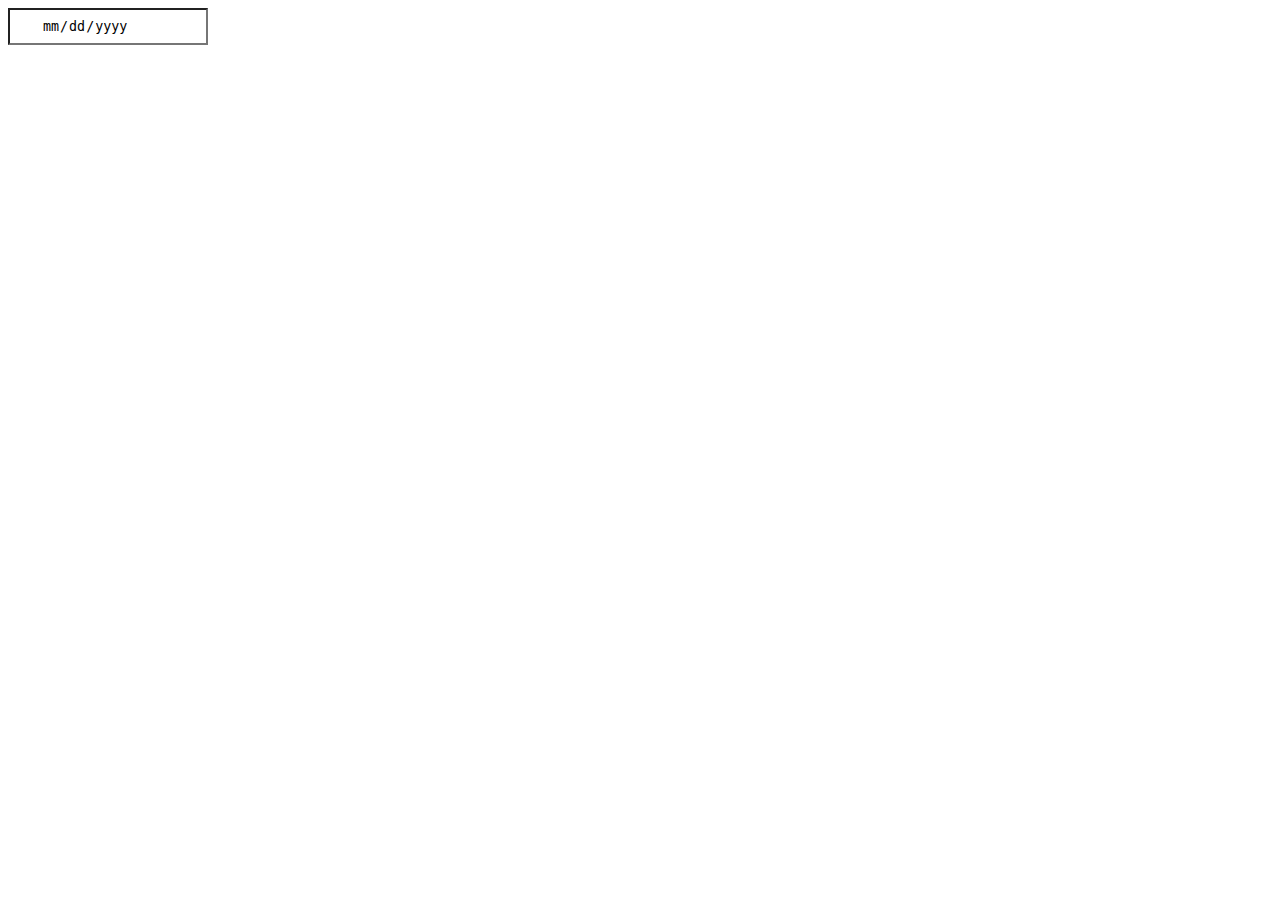
<file: abc.html>
<!DOCTYPE html>
<html lang="en">
<head>
    <meta charset="UTF-8">
    <meta name="viewport" content="width=device-width, initial-scale=1.0">
    <title>Date Picker Example</title>
    <style>
        .date_box {
            position: relative;
            display: inline-block;
        }

        .date_box i {
            position: absolute;
            left: 0.5rem;
            top: 50%;
            transform: translateY(-50%);
            color: #800000; /* Replace $primary-maroon with its hex value */
            font-size: 1rem;
            pointer-events: none;
        }

        .date_box input {
            padding: 0.5rem 0.5rem 0.5rem 2rem;
            width: 200px; /* Adjust as necessary */
            box-sizing: border-box;
            appearance: none;
            -webkit-appearance: none;
            -moz-appearance: none;
            background-color: #fff;
        }

        .date_box input::-webkit-calendar-picker-indicator {
            opacity: 0;
        }
    </style>
</head>
<body>

    <div class="date_box ps_r">
        <i class="bi bi-calendar-range-fill"></i>
        <input id="dateInput" type="date" placeholder="select date">
    </div><!-- /.date_box -->

    <script>
        document.addEventListener("DOMContentLoaded", function() {
            let dateInput = document.getElementById("dateInput");

            // Event listener to focus and show the date picker
            dateInput.addEventListener("click", function() {
                if (typeof dateInput.showPicker === "function") {
                    dateInput.showPicker(); // For modern browsers
                } else {
                    dateInput.focus(); // Fallback for older browsers
                }
            });
        });
    </script>
</body>
</html>



<div class="video_sect-inner" id="videoSectHeight">

    <div class="container sm">
      

      <div class="intro_video">
        <iframe
          src="https://www.youtube.com/embed/WhY7uyc56ms?autoplay=1&mute=1&loop=1&color=white&controls=0&modestbranding=1&playsinline=1&rel=0&enablejsapi=1&playlist=WhY7uyc56ms"
          frameborder="0"
          allow="accelerometer; autoplay; clipboard-write; encrypted-media; gyroscope; picture-in-picture"
          allowfullscreen></iframe>
      </div><!-- /.intro_video -->


    </div><!-- /.container -->

  </div><!-- /.video_sect-inner -->
</file>
<file: css/style.css>
@font-face {
  font-family: 'icomoon';
  src:  url('fonts/icomoon.eot?lbe3bt');
  src:  url('fonts/icomoon.eot?lbe3bt#iefix') format('embedded-opentype'),
    url('fonts/icomoon.ttf?lbe3bt') format('truetype'),
    url('fonts/icomoon.woff?lbe3bt') format('woff'),
    url('fonts/icomoon.svg?lbe3bt#icomoon') format('svg');
  font-weight: normal;
  font-style: normal;
  font-display: block;
}

[class^="icon-"], [class*=" icon-"] {
  /* use !important to prevent issues with browser extensions that change fonts */
  font-family: 'icomoon' !important;
  speak: never;
  font-style: normal;
  font-weight: normal;
  font-variant: normal;
  text-transform: none;
  line-height: 1;

  /* Better Font Rendering =========== */
  -webkit-font-smoothing: antialiased;
  -moz-osx-font-smoothing: grayscale;
}

.icon-list-icon .path1:before {
  content: "\e900";
  color: rgb(116, 116, 117);
}
.icon-list-icon .path2:before {
  content: "\e901";
  margin-left: -2.015625em;
  color: rgb(255, 255, 255);
}
</file>
<file: css/main.css>
input[type="date"]::-webkit-calendar-picker-indicator {
  display: none;
}

input:focus-visible {
  outline: 0;
}

.accordion-button:focus {
  -webkit-box-shadow: 0 0 0 0;
          box-shadow: 0 0 0 0;
}

.align_center {
  -webkit-box-align: center;
      -ms-flex-align: center;
          align-items: center;
}

.align_end {
  -webkit-box-align: end;
      -ms-flex-align: end;
          align-items: flex-end;
}

picture {
  display: block;
}

.d_flex {
  display: -webkit-box;
  display: -ms-flexbox;
  display: flex;
  -ms-flex-wrap: wrap;
      flex-wrap: wrap;
}

.d_flex-align {
  display: -webkit-box;
  display: -ms-flexbox;
  display: flex;
  -webkit-box-align: center;
      -ms-flex-align: center;
          align-items: center;
  -ms-flex-wrap: wrap;
      flex-wrap: wrap;
}

.d_center {
  display: -webkit-box;
  display: -ms-flexbox;
  display: flex;
  -webkit-box-pack: center;
      -ms-flex-pack: center;
          justify-content: center;
  -webkit-box-align: center;
      -ms-flex-align: center;
          align-items: center;
}

.just_spaceBetw {
  -webkit-box-pack: justify;
      -ms-flex-pack: justify;
          justify-content: space-between;
}

.h3 {
  font-size: calc(0.8rem + 0.5vw);
  font-weight: 500;
}

.color_white {
  color: #ffffff;
}

.ps_r {
  position: relative;
}

img {
  width: 100%;
}

figure,
h1,
h2,
h3,
h4,
h5,
h6,
ul,
p {
  margin: 0;
  padding: 0;
}

ul {
  list-style: none;
}

.color_yellow {
  color: #f8bc26;
}

.color_gray {
  color: #b3b3b3;
}

.heading_sect h1,
.heading_sect h2 {
  font-size: calc(1rem + 2vw);
  color: #000000;
  text-transform: capitalize;
  line-height: 1.2;
  margin-bottom: 2rem;
  color: #ffffff;
}

.heading_sect h1 small,
.heading_sect h2 small {
  display: block;
  font-size: 35%;
}

.heading_sect h1 span,
.heading_sect h2 span {
  color: #ff6969;
}

.heading_sect p {
  padding: 0 20%;
  margin-bottom: 1rem;
}

.heading_blue h1,
.heading_blue h2 {
  color: #141e46;
}

.heading_blue h1 small,
.heading_blue h2 small {
  color: #bb2525;
}

.heading_blue h1 span,
.heading_blue h2 span {
  color: #ff6969;
}

.spaced_heading {
  display: -webkit-box;
  display: -ms-flexbox;
  display: flex;
  -ms-flex-wrap: wrap;
      flex-wrap: wrap;
  -webkit-box-pack: justify;
      -ms-flex-pack: justify;
          justify-content: space-between;
}

.spaced_heading h2 {
  -webkit-box-flex: 60%;
      -ms-flex: 60%;
          flex: 60%;
  max-width: 60%;
}

.spaced_heading .side_content {
  -webkit-box-flex: 40%;
      -ms-flex: 40%;
          flex: 40%;
  max-width: 40%;
}

.heading_blue h2 {
  color: #141e46;
}

.heading_blue-pink h2 {
  color: #141e46;
}

.heading_blue-pink h2 small {
  color: #bb2525;
}

.heading_white h2 {
  color: #ffffff;
}

.heading_white h2 small {
  color: #ffffff;
}

.heading_white-red h2 {
  color: #ffffff;
}

.heading_white-red h2 small {
  color: #bb2525;
}

.heading_white-red p {
  color: #ffffff;
}

.text_center {
  text-align: center;
}

.sm {
  max-width: 75rem;
}

.sect_space {
  padding: calc(2rem + 4vw) 0;
}

.btn {
  text-transform: capitalize;
  padding: 0.75rem 1.5rem;
  border-radius: 2rem;
  color: white;
  border: 1px solid transparent;
  -webkit-transition: all 0.3s linear;
  transition: all 0.3s linear;
}

.btn i {
  margin-left: 0.5rem;
}

.btn:hover {
  background-color: #ffffff;
  color: #000000;
}

.btn_border-maroon {
  border-color: #bb2525;
  -webkit-transition: all 0.3s linear;
  transition: all 0.3s linear;
}

.btn_border-maroon:hover {
  background-color: #ffffff;
  color: #000000;
  border-color: transparent !important;
}

.btn_filled {
  background-color: #bb2525;
}

.btn_gray {
  color: #999999;
}

.btn_maroon {
  color: #bb2525;
}

header {
  position: fixed;
  top: 0;
  left: 0;
  width: 100%;
  z-index: 100;
}

nav {
  position: relative;
  padding: 2.5rem 0 !important;
}

nav .sm {
  padding: 0;
}

nav .navbar-brand img {
  height: 2.5rem;
}

nav .navbar-collapse {
  -webkit-box-pack: center;
      -ms-flex-pack: center;
          justify-content: center;
}

nav .nav-link {
  color: black !important;
  font-weight: 500;
}

nav::before {
  content: "";
  position: absolute;
  bottom: 0;
  left: 0;
  height: 2px;
  width: 100%;
  background-color: #e6e6e6;
}

body {
  background-color: #fff5e0;
}

.hero {
  background-color: #fff5e0;
}

.hero .hero_inner {
  padding: 2rem 0;
}

.hero .hero_inner:before {
  content: "";
  position: absolute;
  top: 3rem;
  left: -14rem;
  width: 9rem;
  height: 9rem;
  border-radius: 50%;
  background: #bb2525;
  background: linear-gradient(173deg, rgba(187, 37, 37, 0.205007) 0%, rgba(187, 37, 37, 0.00612745) 80%);
}

.hero .hero_inner figcaption,
.hero .hero_inner figure {
  width: 50%;
  padding: 0.5rem 0;
}

.hero .hero_inner figure img {
  height: 50%;
  width: auto !important;
}

.hero .heading_sect h1 {
  color: #141e46;
}

.hero .heading_sect span {
  z-index: 1;
  color: #000000;
}

.hero .heading_sect span::after {
  content: "";
  position: absolute;
  bottom: 0.4rem;
  left: 0;
  z-index: -1;
  height: 20%;
  width: 100%;
  background-color: #e16565;
}

.hero_text {
  position: relative;
  width: 80%;
}

.hero_text p {
  background-color: #ffffff;
  padding: 2.5rem;
  padding-bottom: 2rem;
  border-radius: 2rem;
  border-bottom-left-radius: 0;
}

.hero_text .btn_filled {
  position: absolute;
  right: 0;
  bottom: 1.3rem;
  z-index: 1;
}

.hero_client-counter a {
  position: absolute;
  bottom: 0;
  right: 0;
}

.info {
  background-color: #141e46;
}

.info .info_content {
  display: -webkit-box;
  display: -ms-flexbox;
  display: flex;
  -ms-flex-wrap: wrap;
      flex-wrap: wrap;
  -webkit-box-align: end;
      -ms-flex-align: end;
          align-items: flex-end;
}

.info .info_content .info_img-sect {
  -webkit-box-flex: 50%;
      -ms-flex: 50%;
          flex: 50%;
  max-width: 50%;
}

.info .info_content .info_img-sect figure {
  padding-top: 70%;
  width: 60%;
  position: relative;
}

.info .info_content .info_img-sect figure:before, .info .info_content .info_img-sect figure:after {
  content: "";
  position: absolute;
  border-radius: 2rem;
  bottom: 0;
  left: 0;
}

.info .info_content .info_img-sect figure:before {
  width: 120%;
  height: 80%;
  background-color: #bb2525;
}

.info .info_content .info_img-sect figure:after {
  width: 130%;
  height: 70%;
  background-color: #141e46;
  border: 1px solid #bb2525;
  -webkit-transform: skew(-20deg);
          transform: skew(-20deg);
  left: 1.8rem;
}

.info .info_content .info_img-sect figure img {
  position: absolute;
  z-index: 1;
  top: 0;
  left: 2rem;
  width: 100%;
  height: 100%;
  -o-object-fit: cover;
     object-fit: cover;
  -o-object-position: top center;
     object-position: top center;
}

.info .info_content .info_img-sect figure figcaption {
  position: absolute;
  top: 70%;
  left: 80%;
  padding: 1rem 1.7rem;
  border: 2px solid #bb2525;
  background-color: #141e46;
  display: -webkit-box;
  display: -ms-flexbox;
  display: flex;
  border-radius: 1rem;
  gap: 2rem;
  -webkit-box-align: center;
      -ms-flex-align: center;
          align-items: center;
  z-index: 1;
}

.info .info_content .info_img-sect figure figcaption picture {
  display: block;
  width: 4rem;
  height: 4rem;
  border-radius: 50%;
  border: 5px solid #ffffff;
  position: relative;
}

.info .info_content .info_img-sect figure figcaption picture img {
  position: absolute;
  width: 100%;
  height: 100%;
  -o-object-fit: cover;
     object-fit: cover;
  top: 0;
  left: 0;
}

.info .info_content .info_img-sect figure figcaption h2 {
  color: #ffffff;
  font-size: clamp(0, calc(0.8rem + 0.2rem) calc(1rem + 0.2vw));
}

.info .info_content .info_img-sect figure figcaption h2 small {
  display: block;
  font-size: 40%;
  white-space: nowrap;
}

.info .info_content .info_content-sect {
  position: relative;
  -webkit-box-flex: 1;
      -ms-flex: 1;
          flex: 1;
  display: block;
  color: #ffffff;
  padding: 1rem 2rem;
  padding-left: calc(1.5rem + 4vw);
  position: relative;
}

.info .info_content .info_content-sect .info_line {
  position: absolute;
  height: 100%;
  width: 2px;
  background-color: #4d4d4d;
  top: 0;
  left: calc(0.5rem + 3vw);
}

.info .info_content .info_content-sect .info_line:before, .info .info_content .info_content-sect .info_line:after {
  content: "";
  position: absolute;
  left: 50%;
  -webkit-transform: translateX(-50%);
          transform: translateX(-50%);
  width: 6px;
  height: 6px;
  border-radius: 50%;
  background-color: gray;
}

.info .info_content .info_content-sect .info_line:before {
  top: 0;
}

.info .info_content .info_content-sect .info_line:after {
  bottom: 0;
}

.info .info_content .info_content-sect p {
  color: #ffffff;
  margin-bottom: 1rem;
}

.info_list {
  list-style: none;
  padding-left: 2.5rem;
}

.info_list .info_list-item {
  display: inline-block;
  text-decoration: none;
  color: #ffffff;
  padding-bottom: 1rem;
  position: relative;
}

.info_list .info_list-item::before {
  content: "";
  position: absolute;
  top: 0.6rem;
  left: 0;
  -webkit-transform: translateX(-2.5rem);
          transform: translateX(-2.5rem);
  width: 0.7rem;
  height: 2px;
  background-color: gray;
}

.info_list .info_list-item::after {
  content: "";
  position: absolute;
  top: 0.6rem;
  left: 0;
  -webkit-transform: translate(-1.75rem, -0.2rem);
          transform: translate(-1.75rem, -0.2rem);
  width: 0.5rem;
  height: 0.5rem;
  border-radius: 50%;
  background-color: #cccccc;
}

.testimonial_slider-sect .testmonial_img {
  width: 100%;
  max-width: calc(100% - (700px / 2));
  max-height: 400px;
  display: block;
  margin-left: auto;
  -o-object-fit: cover;
     object-fit: cover;
  -o-object-position: top center;
     object-position: top center;
}

.testimonial_slider-sect .slider_content {
  position: absolute;
  top: 50%;
  left: 0;
  width: 100%;
  height: 100%;
  max-width: 700px;
  max-height: 250px;
  -webkit-transform: translate(0, -50%);
          transform: translate(0, -50%);
  background-color: #ffffff;
  border-radius: 1rem;
}

.testimonial_slider-sect .swiper_card {
  padding: 1rem;
}

.testimonial_slider-sect .swiper_card article {
  display: -webkit-box;
  display: -ms-flexbox;
  display: flex;
  gap: 1.5rem;
}

.testimonial_slider-sect .swiper_card article h3 {
  font-size: clamp(0, calc(1rem + 0.2vw), calc(1rem + 0.4vw));
}

.testimonial_slider-sect .swiper_card article h3 small {
  display: block;
  font-size: 60%;
}

.testimonial_slider-sect .swiper_card article figure img {
  width: 4rem;
  height: 4rem;
  border-radius: 50%;
  border: 2px solid #ffffff;
}

.testimonial_slider-sect .swiper_card .testimonial_star-ul {
  margin: 1rem 0 1rem 0;
}

.testimonial_slider-sect .testmonial_slider-btns {
  position: absolute;
  width: 2rem;
  height: 5rem;
  opacity: 1;
  right: 0;
  bottom: 0;
  -webkit-transform: translateX(3rem);
          transform: translateX(3rem);
}

.testimonial_slider-sect .testmonial_slider-btns .swiper-button-next {
  top: 0;
  right: 0;
  -webkit-transform: translateY(100%);
          transform: translateY(100%);
  background-color: #ff6969 !important;
  color: #ffffff !important;
}

.testimonial_slider-sect .testmonial_slider-btns .swiper-button-next:after {
  display: none;
}

.testimonial_slider-sect .testmonial_slider-btns .swiper-button-prev {
  background-color: #ff6969 !important;
  color: #ffffff !important;
  bottom: 0;
  right: 0;
  top: auto;
  left: auto;
}

.testimonial_slider-sect .testmonial_slider-btns .swiper-button-prev:after {
  display: none;
}

.testimonial_slider-sect .testmonial_slider-btns .swiper-button-disabled {
  opacity: 1 !important;
  background-color: #ffffff !important;
  color: #000000 !important;
}

.testimonial_slider-sect .testmonial_slider-btns .swiper-button-next,
.testimonial_slider-sect .testmonial_slider-btns .swiper-button-prev {
  width: 2rem;
  height: 2rem;
  text-align: center;
  line-height: 2rem;
  background-color: #ffffff;
  color: #000000;
}

.testimonial_slider-sect .testmonial_slider-btns .swiper-button-next i,
.testimonial_slider-sect .testmonial_slider-btns .swiper-button-prev i {
  font-size: 1.3rem;
}

.our_services .row [class^="col-"] {
  padding: 12px;
}

.our_services .award_winning-cards [class^="col-"] {
  padding: 12px;
}

.services_card {
  width: 100%;
  padding: 2rem;
  background-color: #ffffff;
  border-radius: 1rem;
  position: relative;
}

.services_card:after {
  content: "";
  position: absolute;
  top: 2.75rem;
  left: 0;
  width: 100%;
  height: 3.5rem;
  background: #bb2525;
  background: -webkit-gradient(linear, left top, right top, from(rgba(187, 37, 37, 0.13209)), color-stop(40%, rgba(187, 37, 37, 0.0928746)), to(rgba(187, 37, 37, 0.0340511)));
  background: linear-gradient(90deg, rgba(187, 37, 37, 0.13209) 0%, rgba(187, 37, 37, 0.0928746) 40%, rgba(187, 37, 37, 0.0340511) 100%);
}

.services_card .service_card-icon {
  display: block;
  width: 5rem;
  height: 5em;
  line-height: 5rem;
  text-align: center;
  background-color: #bb2525;
  border-radius: 1rem;
  margin-bottom: 1.5rem;
  position: relative;
  z-index: 1;
}

.services_card .service_card-icon i {
  color: #ffffff;
  font-size: 2.5rem;
}

.services_card h3 {
  margin-bottom: 1.5rem;
}

.services_card p {
  margin-bottom: 1.5rem;
  font-size: calc(0.5rem + 0.4vw);
}

.services_card .btn {
  color: #000000;
  font-size: 1rem;
  font-weight: bold;
  padding-left: 0;
  text-transform: uppercase;
}

.services_card .btn i {
  color: #bb2525;
}

.award_winning-card {
  position: relative;
  background-color: #bb2525;
  width: 100%;
  padding: 1.5rem 1rem;
  border-radius: 1rem;
}

.award_winning-card h2 {
  font-size: calc(2.5rem + 1vw);
  -webkit-text-fill-color: transparent;
  -webkit-text-stroke: 1px #ffffff;
}

.award_winning-card h2 small {
  margin-top: 0.5rem;
  display: block;
  -webkit-text-fill-color: #ffffff;
  -webkit-text-stroke: 0;
  font-size: 25%;
  text-transform: capitalize;
}

.award_winning-card .award_card-icon {
  position: absolute;
  top: 50%;
  right: 0;
  -webkit-transform: translateY(-50%);
          transform: translateY(-50%);
  display: block;
  width: 5rem;
  height: 5rem;
  background-color: #e57b7b;
  border-top-left-radius: 3rem;
  border-bottom-left-radius: 3rem;
  line-height: 5rem;
  text-align: center;
  font-size: 2rem;
  color: #ffffff;
}

.our_works .heading_sect {
  text-align: center;
}

.our_works .heading_sect h2 {
  color: #141e46;
}

.our_works .heading_sect h2 small {
  color: #ff6969;
}

.our_works .our_work-card {
  display: -webkit-box;
  display: -ms-flexbox;
  display: flex;
  -ms-flex-wrap: wrap;
      flex-wrap: wrap;
  padding: 1rem 0;
}

.our_works .our_work-card figcaption,
.our_works .our_work-card figure {
  -webkit-box-flex: 50%;
      -ms-flex: 50%;
          flex: 50%;
  max-width: 50%;
}

.our_works .our_work-card figcaption {
  padding: 1rem 3rem;
  background-color: #ffffff;
}

.our_works .our_work-card figcaption h2 {
  margin-bottom: 1.5rem;
  text-transform: capitalize;
}

.our_works .our_work-card figcaption h2 span {
  color: #ff6969;
}

.our_works .our_work-card figcaption p {
  margin-bottom: 1.5rem;
}

.our_works .our_work-card figcaption .btn {
  padding-left: 0;
  color: #000000;
  font-weight: bold;
  text-transform: capitalize;
  font-size: calc(0.5rem + 0.3vw);
}

.our_works .our_work-card figure {
  position: relative;
}

.our_works .our_work-card figure:after {
  content: attr(data);
  color: #ffffff;
  text-align: center;
  line-height: 5rem;
  font-size: 2rem;
  position: absolute;
  top: 50%;
  left: 0;
  -webkit-transform: translate(-50%, -50%);
          transform: translate(-50%, -50%);
  width: 5rem;
  height: 5rem;
  background-color: #bb2525;
  border-radius: 0.5rem;
}

.our_works .our_work-card figure img {
  position: absolute;
  width: 100%;
  height: 100%;
  top: 0;
  left: 0;
  -o-object-fit: cover;
     object-fit: cover;
  background-color: #eaeaea;
  -o-object-position: center center;
     object-position: center center;
}

.our_works .our_work-card:nth-child(3) {
  -webkit-box-orient: horizontal;
  -webkit-box-direction: reverse;
      -ms-flex-direction: row-reverse;
          flex-direction: row-reverse;
}

.our_works .our_work-card:nth-child(3) figure::after {
  left: auto;
  right: 0;
  -webkit-transform: translate(50%, -50%);
          transform: translate(50%, -50%);
}

.about_us .heading_sect small {
  font-size: 30%;
}

.about_us::after {
  content: "";
  position: absolute;
  top: 0;
  left: 0;
  inset: 0;
  background: #131c40;
  background: -webkit-gradient(linear, left top, right top, from(rgba(19, 28, 64, 0.85744)), to(rgba(19, 28, 64, 0.856656)));
  background: linear-gradient(90deg, rgba(19, 28, 64, 0.85744) 0%, rgba(19, 28, 64, 0.856656) 100%);
}

.about_us .about_us-bg {
  position: absolute;
  width: 100%;
  height: 100%;
  top: 0;
  left: 0;
  -o-object-fit: cover;
     object-fit: cover;
  -o-object-position: top center;
     object-position: top center;
}

.about_us-inner {
  position: relative;
  z-index: 1;
  color: white;
}

.about_us-inner .about_us-figcaption,
.about_us-inner .about_us-figure {
  -webkit-box-flex: 50%;
      -ms-flex: 50%;
          flex: 50%;
  max-width: 50%;
  padding: 0 1rem;
}

.about_us-inner .about_us-figcaption .about_us-card {
  padding: 1rem;
}

.about_us-inner .about_us-figcaption .about_us-card i {
  font-size: 2rem;
  display: block;
}

.about_us-inner .about_us-figcaption .about_us-card i,
.about_us-inner .about_us-figcaption .about_us-card h4,
.about_us-inner .about_us-figcaption .about_us-card p {
  margin-bottom: 1.5rem;
}

.about_us-inner .img_sect::after {
  content: "";
  position: absolute;
  width: 0.5rem;
  height: 15rem;
  background-color: #ff6969;
  border-radius: 1rem;
  top: 0;
  right: 0;
  -webkit-transform: translateX(-0.5rem);
          transform: translateX(-0.5rem);
  z-index: 1;
}

.about_img-card {
  position: absolute;
  bottom: 0;
  left: 0;
  -webkit-transform: translateY(50%);
          transform: translateY(50%);
}

.about_img-card figcaption {
  width: 60%;
  padding: 1.5rem;
  background-color: #bb2525;
  border-radius: 1rem;
}

.about_img-card figure {
  width: 40%;
  aspect-ratio: 4/3;
}

.about_img-card figure img {
  width: 100%;
  height: 100%;
  -o-object-fit: cover;
     object-fit: cover;
  border-radius: 1rem;
  outline: 0.25rem solid #ffffff;
}

.client_list {
  list-style: none;
}

.client_list li:not(:first-child) {
  margin-left: -10%;
}

.client_list li img {
  width: 3.5rem;
  height: 3.5rem;
  border-radius: 50%;
  -o-object-fit: cover;
     object-fit: cover;
  border: 0.25rem solid #ffffff;
}

.clients_number {
  font-size: calc(0.8rem + 1vw);
}

.clients_number small {
  display: block;
  font-size: 40%;
  margin-top: 0.5rem;
}

.about_us-a {
  padding-top: 70%;
  border-radius: 2rem;
  margin: 0 2.5rem;
}

.about_us-a .about_us-img-main {
  position: absolute;
  border-radius: 1rem;
  width: 100%;
  height: 100%;
  top: 0;
  left: 0;
  -o-object-fit: cover;
     object-fit: cover;
  background-color: #b3b3b3;
}

.portfolio .btn {
  margin: 1rem 0;
}

.portfolio_card figure {
  padding-top: 120%;
  background-color: #b3b3b3;
  border-radius: 1rem;
}

.portfolio_card figure img {
  position: absolute;
  width: 100%;
  height: 100%;
  top: 0;
  left: 0;
  -o-object-fit: cover;
     object-fit: cover;
  border-radius: 1rem;
}

.productivity_pod-inner {
  background-color: #bb2525;
  color: #ffffff;
  padding: calc(2rem + 2vh) 1rem;
  border-radius: 1rem;
}

.productivity_sect {
  position: absolute;
  top: 0;
  left: 50%;
  width: 100%;
  -webkit-transform: translate(-50%, -50%);
          transform: translate(-50%, -50%);
}

.mail_box {
  border: 1px solid #ffffff;
  border-radius: 2rem;
  max-width: 40rem;
  margin: 0 auto;
}

.mail_box input {
  background-color: transparent;
  color: #ffffff;
  border: 0;
  padding: 1.1rem 12rem 1.1rem 2rem;
  outline: -webkit-focus-ring-color auto 0;
  width: 100%;
}

.mail_box input::-webkit-input-placeholder {
  color: #ffffff;
  text-transform: capitalize;
}

.mail_box input:-ms-input-placeholder {
  color: #ffffff;
  text-transform: capitalize;
}

.mail_box input::-ms-input-placeholder {
  color: #ffffff;
  text-transform: capitalize;
}

.mail_box input::placeholder {
  color: #ffffff;
  text-transform: capitalize;
}

.mail_box .btn {
  position: absolute;
  top: 50%;
  right: 0.35rem;
  -webkit-transform: translateY(-50%);
          transform: translateY(-50%);
  background-color: #ffffff;
  color: #000000;
}

.news_sect:before {
  content: "";
  position: absolute;
  width: 90%;
  height: 100%;
  top: 0;
  left: 50%;
  -webkit-transform: translateX(-50%);
          transform: translateX(-50%);
  background-color: #141e46;
  border-radius: 1rem;
  z-index: -1;
}

.productivity_margin {
  margin: 2.5rem 0 2rem 0;
}

.content_wrapper {
  margin: 1rem 0;
  background-color: #0e1632;
  padding: 1.5rem 1rem;
  border-radius: 1rem;
  text-transform: capitalize;
}

.content_wrapper .content_left {
  gap: 2rem;
}

.content_wrapper .content_left strong {
  max-width: 13rem;
  font-size: calc(0.7rem + 0.8vw);
  font-weight: normal;
}

.content_wrapper .content_left p {
  max-width: 13rem;
}

.content_wrapper .content_right {
  gap: 2rem;
}

.content_wrapper .content_right p i {
  color: #bb2525;
  margin-right: 0.5rem;
}

.content_wrapper .content_right .btn {
  text-transform: none;
}

.award_winning-section {
  background-color: #ffffff;
  padding: 1.5rem 2rem 1.5rem 2.5rem;
  border-radius: 1.75rem;
  width: -webkit-fit-content;
  width: -moz-fit-content;
  width: fit-content;
  margin: 1.5rem;
}

.award_winning-section:before {
  content: "";
  position: absolute;
  width: 100%;
  height: 100%;
  background-color: #ff6969;
  left: 0;
  top: 0;
  z-index: -1;
  -webkit-transform: translateX(-0.25rem);
          transform: translateX(-0.25rem);
  border-radius: 1.75rem;
}

.award_winning-section h3 small {
  font-size: 70%;
  margin-left: 1rem;
}

.award_winning-section .certificate_icon {
  display: block;
  width: 3rem;
  height: 3rem;
  background-color: #bb2525;
  border-radius: 50%;
  line-height: 3rem;
  text-align: center;
  font-size: 1.5rem;
  position: absolute;
  left: 0;
  top: 50%;
  -webkit-transform: translate(-50%, -50%);
          transform: translate(-50%, -50%);
}

.faqs .accordion-button::after {
  display: none;
}

.faqs .accordion-item {
  background-color: transparent;
  border: 0;
}

.faqs .accordion-button:not(.collapsed) {
  color: #bb2525;
  background-color: transparent;
  -webkit-box-shadow: inset 0 -1px 0 #bb2525;
          box-shadow: inset 0 -1px 0 #bb2525;
}

.faqs .accordion-button:not(.collapsed) span {
  background-color: #bb2525;
  color: #ffffff;
  margin-right: 1rem;
  width: 1.5rem;
  height: 1.5rem;
  line-height: 1.5rem;
  text-align: center;
}

.faqs .accordion-button {
  color: #000000;
  background-color: transparent;
  -webkit-box-shadow: inset 0 -1px 0 rgba(0, 0, 0, 0.5);
          box-shadow: inset 0 -1px 0 rgba(0, 0, 0, 0.5);
  padding: 1rem 0;
  text-transform: capitalize;
  font-weight: bold;
}

.faqs .accordion-button span {
  background-color: #ffffff;
  color: #000000;
  margin-right: 1rem;
  width: 1.5rem;
  height: 1.5rem;
  line-height: 1.5rem;
  text-align: center;
  border-radius: 0.25rem;
}

.video_sect {
  background-color: #141e46;
}

.video_sect .video_sect-inner {
  height: 50vh;
  position: absolute;
  width: 100%;
  top: 0;
  left: 50%;
  -webkit-transform: translate(-50%, -50%);
          transform: translate(-50%, -50%);
}

.video_sect .video_sect-inner iframe {
  width: 100%;
  margin: 0 auto;
  display: block;
  height: 100%;
  -o-object-fit: cover;
     object-fit: cover;
  border-radius: 2rem;
}

.social_media-list {
  margin-top: 1.5rem;
  gap: 1rem;
}

.social_media-list li {
  width: 2rem;
  height: 2rem;
  line-height: 2rem;
  text-align: center;
  border: 1px solid rgba(255, 255, 255, 0.5);
  border-radius: 0.5rem;
  background-color: rgba(0, 0, 0, 0.2);
  -webkit-transition: all 0.3s linear;
  transition: all 0.3s linear;
}

.social_media-list li:hover {
  background-color: #ffffff;
  border-color: white;
}

.social_media-list li:hover i {
  color: #bb2525;
}

footer {
  background-color: #141e46;
}

footer .footer_inner .row [class^="col-"] {
  padding: 12px 24px;
}

footer .footer_inner::after {
  content: "";
  position: absolute;
  top: 5rem;
  width: 100%;
  height: 1px;
  background-color: #ffffff;
  left: 0;
}

footer .footer_list .list_heading {
  text-transform: capitalize;
  margin: 1rem 0 3rem 0;
}

footer .footer_list .list_heading i {
  margin-right: 1rem;
}

footer .footer_icon-list li:not(:first-child) {
  color: rgba(255, 255, 255, 0.8);
  position: relative;
  padding: 0.5rem 1.5rem;
}

footer .footer_icon-list li:not(:first-child) strong {
  font-size: calc(0.8rem + 0.5vw);
  text-transform: capitalize;
}

footer .footer_icon-list li:not(:first-child) strong i {
  font-size: 1.25rem;
}

footer .footer_icon-list li:not(:first-child) strong small {
  display: block;
  padding: 0.5rem 0 0.5rem 1rem;
  position: relative;
  font-weight: normal;
  font-size: 80%;
}

footer .footer_icon-list li:not(:first-child) strong small::before {
  font-size: 2rem;
}

footer .footer_icon-list li:not(:first-child) strong small a {
  display: inline-block;
  text-decoration: none;
  color: inherit;
}

footer .footer_icon-list li:not(:first-child) strong small::before {
  position: absolute;
  content: "\F135";
  font-family: "bootstrap-icons";
  top: 50%;
  left: 0;
  -webkit-transform: translate(-50%, -50%);
          transform: translate(-50%, -50%);
  color: #bb2525;
}

footer .footer_icon-list li:not(:first-child)::before {
  position: absolute;
  content: "\F135";
  font-family: "bootstrap-icons";
  top: 50%;
  left: 0;
  -webkit-transform: translate(-50%, -50%);
          transform: translate(-50%, -50%);
  color: #bb2525;
  font-size: 2rem;
}

.footer_icon-list-a li:not(:first-child) {
  padding: 0.5rem 0 !important;
}

.footer_icon-list-a li:not(:first-child)::before {
  display: none;
}

.footer_icon-list-b li:not(:first-child) strong {
  padding: 0.5rem 0 0.5rem 1.5rem !important;
  position: relative;
}

.footer_icon-list-b li:not(:first-child) strong i {
  position: absolute;
  top: 0;
  left: 0;
  -webkit-transform: translate(-0.35rem, 0.25rem);
          transform: translate(-0.35rem, 0.25rem);
  color: #bb2525;
  font-size: 0.85rem;
  margin-top: 0.25rem;
}

.footer_icon-list-b li:not(:first-child) strong small {
  padding: 0.5rem 0 0.5rem 0 !important;
  font-size: 70%;
}

.footer_icon-list-b li:not(:first-child) strong small::before {
  content: "" !important;
}

.footer_icon-list-b li:not(:first-child)::before {
  display: none;
}

.footer_subsctibtion-sect {
  background-color: #0e1632;
  padding: 4rem 2rem;
  border-radius: 1.5rem;
  gap: 3rem;
}

.footer_subsctibtion-sect h2 {
  max-width: 20rem;
  text-transform: capitalize;
  font-size: calc(1.5rem + 1vw);
}

.footer_subsctibtion-sect aside {
  -webkit-box-flex: 1;
      -ms-flex: 1;
          flex: 1;
  gap: 1rem;
}

.footer_subsctibtion-sect aside input {
  border: 1px solid #ffffff;
  padding: 1rem;
  max-width: 25rem;
  border-radius: 2rem;
  background-color: transparent;
  -webkit-box-flex: 1;
      -ms-flex: 1;
          flex: 1;
  margin-left: auto;
}

.footer_subsctibtion-sect aside input::-webkit-input-placeholder {
  color: #ffffff;
  text-transform: capitalize;
}

.footer_subsctibtion-sect aside input:-ms-input-placeholder {
  color: #ffffff;
  text-transform: capitalize;
}

.footer_subsctibtion-sect aside input::-ms-input-placeholder {
  color: #ffffff;
  text-transform: capitalize;
}

.footer_subsctibtion-sect aside input::placeholder {
  color: #ffffff;
  text-transform: capitalize;
}

.footer_end-strip p {
  text-transform: capitalize;
}

@media (max-width: 992px) {
  header {
    background-color: #fff5e0;
    z-index: 10;
  }
  nav .quote {
    position: absolute;
    top: 2.35rem;
    right: 6rem;
  }
  .info .info_content .info_img-sect {
    -webkit-box-flex: 100%;
        -ms-flex: 100%;
            flex: 100%;
    max-width: 100%;
    margin-bottom: 1rem;
  }
  .info .info_content .info_content-sect {
    -webkit-box-flex: 100%;
        -ms-flex: 100%;
            flex: 100%;
    max-width: 100%;
    padding: 1.5rem;
  }
  .info .info_content .info_content-sect .info_line {
    left: 0.5rem;
  }
  .testimonial_img-main figure {
    padding-top: 75%;
  }
  .testimonial_slider {
    width: 90%;
  }
  .testimonial_slider-btns {
    -webkit-transform: translateX(2.5rem) !important;
            transform: translateX(2.5rem) !important;
  }
  .our_services .heading_sect h2 {
    -webkit-box-flex: 100%;
        -ms-flex: 100%;
            flex: 100%;
    max-width: 100%;
  }
  .our_services .heading_sect p {
    -webkit-box-flex: 100%;
        -ms-flex: 100%;
            flex: 100%;
    max-width: 100%;
    padding-left: 0;
    margin-bottom: 2rem;
  }
  .our_works .our_work-card figcaption,
  .our_works .our_work-card figure {
    -webkit-box-flex: 100%;
        -ms-flex: 100%;
            flex: 100%;
    max-width: 100%;
  }
  .our_works .our_work-card figure {
    padding-top: 30%;
  }
  .our_works .our_work-card figure::after {
    -webkit-transform: translate(0, -50%) !important;
            transform: translate(0, -50%) !important;
  }
  .news_sect:before {
    width: 100%;
  }
  .about_us-inner .about_us-figcaption,
  .about_us-inner .about_us-figure {
    -webkit-box-flex: 100%;
        -ms-flex: 100%;
            flex: 100%;
    max-width: 100%;
    gap: 1rem;
  }
  .about_us-inner figure {
    margin: 1.5rem 0;
  }
  .about_us-inner .img_sect:after {
    -webkit-transform: translateX(-5rem);
            transform: translateX(-5rem);
  }
  .about_client-info {
    -webkit-transform: translate(0.5rem, 1rem);
            transform: translate(0.5rem, 1rem);
  }
  .about_img-card {
    -webkit-transform: translateY(0);
            transform: translateY(0);
    -webkit-box-orient: vertical;
    -webkit-box-direction: reverse;
        -ms-flex-direction: column-reverse;
            flex-direction: column-reverse;
    -webkit-box-align: start;
        -ms-flex-align: start;
            align-items: flex-start;
  }
  .about_img-card figure {
    margin-bottom: 0.25rem;
    width: 60%;
    aspect-ratio: 5/2;
  }
  .about_us-inner .img_sect:after {
    -webkit-transform: translateX(-0.5rem);
            transform: translateX(-0.5rem);
    height: 100%;
    z-index: -1;
  }
  .content_wrapper {
    -webkit-box-orient: vertical;
    -webkit-box-direction: normal;
        -ms-flex-direction: column;
            flex-direction: column;
    gap: 1rem;
  }
  .content_wrapper .content_left,
  .content_wrapper .content_right {
    width: 100%;
    -webkit-box-pack: start;
        -ms-flex-pack: start;
            justify-content: flex-start;
  }
  .footer_inner::after {
    display: none !important;
  }
  .footer_subsctibtion-sect {
    -ms-flex-wrap: wrap;
        flex-wrap: wrap;
    -webkit-box-orient: vertical;
    -webkit-box-direction: normal;
        -ms-flex-direction: column;
            flex-direction: column;
  }
  .footer_subsctibtion-sect aside {
    -webkit-box-flex: 1;
        -ms-flex: 1;
            flex: 1;
    width: 100%;
    justify-items: flex-start;
  }
  .footer_subsctibtion-sect aside input {
    margin-left: unset;
    -webkit-box-flex: 1;
        -ms-flex: 1;
            flex: 1;
  }
  .footer_end-strip {
    margin-top: 1rem;
    -webkit-box-orient: vertical;
    -webkit-box-direction: normal;
        -ms-flex-direction: column;
            flex-direction: column;
    gap: 1.5rem;
  }
}

@media (max-width: 768px) {
  .heading_sect p {
    padding: 0;
  }
  .spaced_heading h2 {
    -webkit-box-flex: 100%;
        -ms-flex: 100%;
            flex: 100%;
    max-width: 100%;
  }
  .spaced_heading .side_content {
    -webkit-box-flex: 100%;
        -ms-flex: 100%;
            flex: 100%;
    max-width: 100%;
  }
  .hero_text {
    width: 100%;
    margin-bottom: 5rem;
  }
  .hero_text .btn_filled {
    bottom: -4rem;
    right: 50%;
    -webkit-transform: translateX(50%);
            transform: translateX(50%);
  }
  .hero .hero_inner:before {
    display: none;
  }
  .hero .hero_inner figcaption {
    width: 100%;
  }
  .hero .hero_inner figure {
    width: 100%;
  }
  .info .info_img-sect figure figcaption {
    left: 55% !important;
    top: 65% !important;
  }
  .news_sect:before {
    width: 100%;
  }
}

@media (max-width: 576px) {
  .d_sm-none {
    display: none !important;
  }
  .heading_sect h2 small {
    font-size: 55%;
  }
  .hero .hero_inner figure img {
    width: 70% !important;
  }
  .slider_content {
    position: relative;
  }
  .testimonial_slider-sect .testmonial_img {
    height: 250px;
    opacity: 0;
  }
  .testimonial_slider-sect .slider_content {
    max-width: 100% !important;
  }
  .testimonial_slider-sect .testmonial_slider-btns {
    -webkit-transform: translateX(0);
            transform: translateX(0);
    bottom: auto;
    width: 100%;
    height: 0.75rem;
    top: 50%;
    -webkit-transform: translateY(-50%);
            transform: translateY(-50%);
    z-index: 10;
  }
  .testimonial_slider-sect .testmonial_slider-btns .swiper-button-next {
    right: auto;
    -webkit-transform: translateY(0);
            transform: translateY(0);
  }
  .testimonial_slider-sect .testmonial_slider-btns .swiper-button-next,
  .testimonial_slider-sect .testmonial_slider-btns .swiper-button-prev {
    -webkit-transform: translateY(50%);
            transform: translateY(50%);
  }
  .testimonial_slider-sect .testmonial_slider-btns .swiper-button-next i,
  .testimonial_slider-sect .testmonial_slider-btns .swiper-button-prev i {
    -webkit-transform: rotate(180deg);
            transform: rotate(180deg);
  }
  .award_winning-card h2 {
    font-size: calc(3rem + 2vw);
  }
  .our_works .our_work-card .btn {
    font-size: calc(1rem + 1vw) !important;
  }
  .our_works .our_work-card figure {
    padding-top: 50%;
  }
  .about_us-a {
    padding-top: 90% !important;
  }
  .about_client-info {
    padding: 0.5rem 1rem !important;
  }
  .about_client-info h3 {
    margin-left: -1.5rem;
  }
  .about_img-card figcaption {
    width: 100%;
  }
  .about_img-card figcaption .clients_number {
    font-size: calc(1.5rem + 3vw) !important;
  }
  .about_img-card figcaption .clients_number small {
    margin-top: 0.3rem;
  }
}

.bg_gray {
  background-color: #f2f2f2;
}
/*# sourceMappingURL=main.css.map */
</file>
